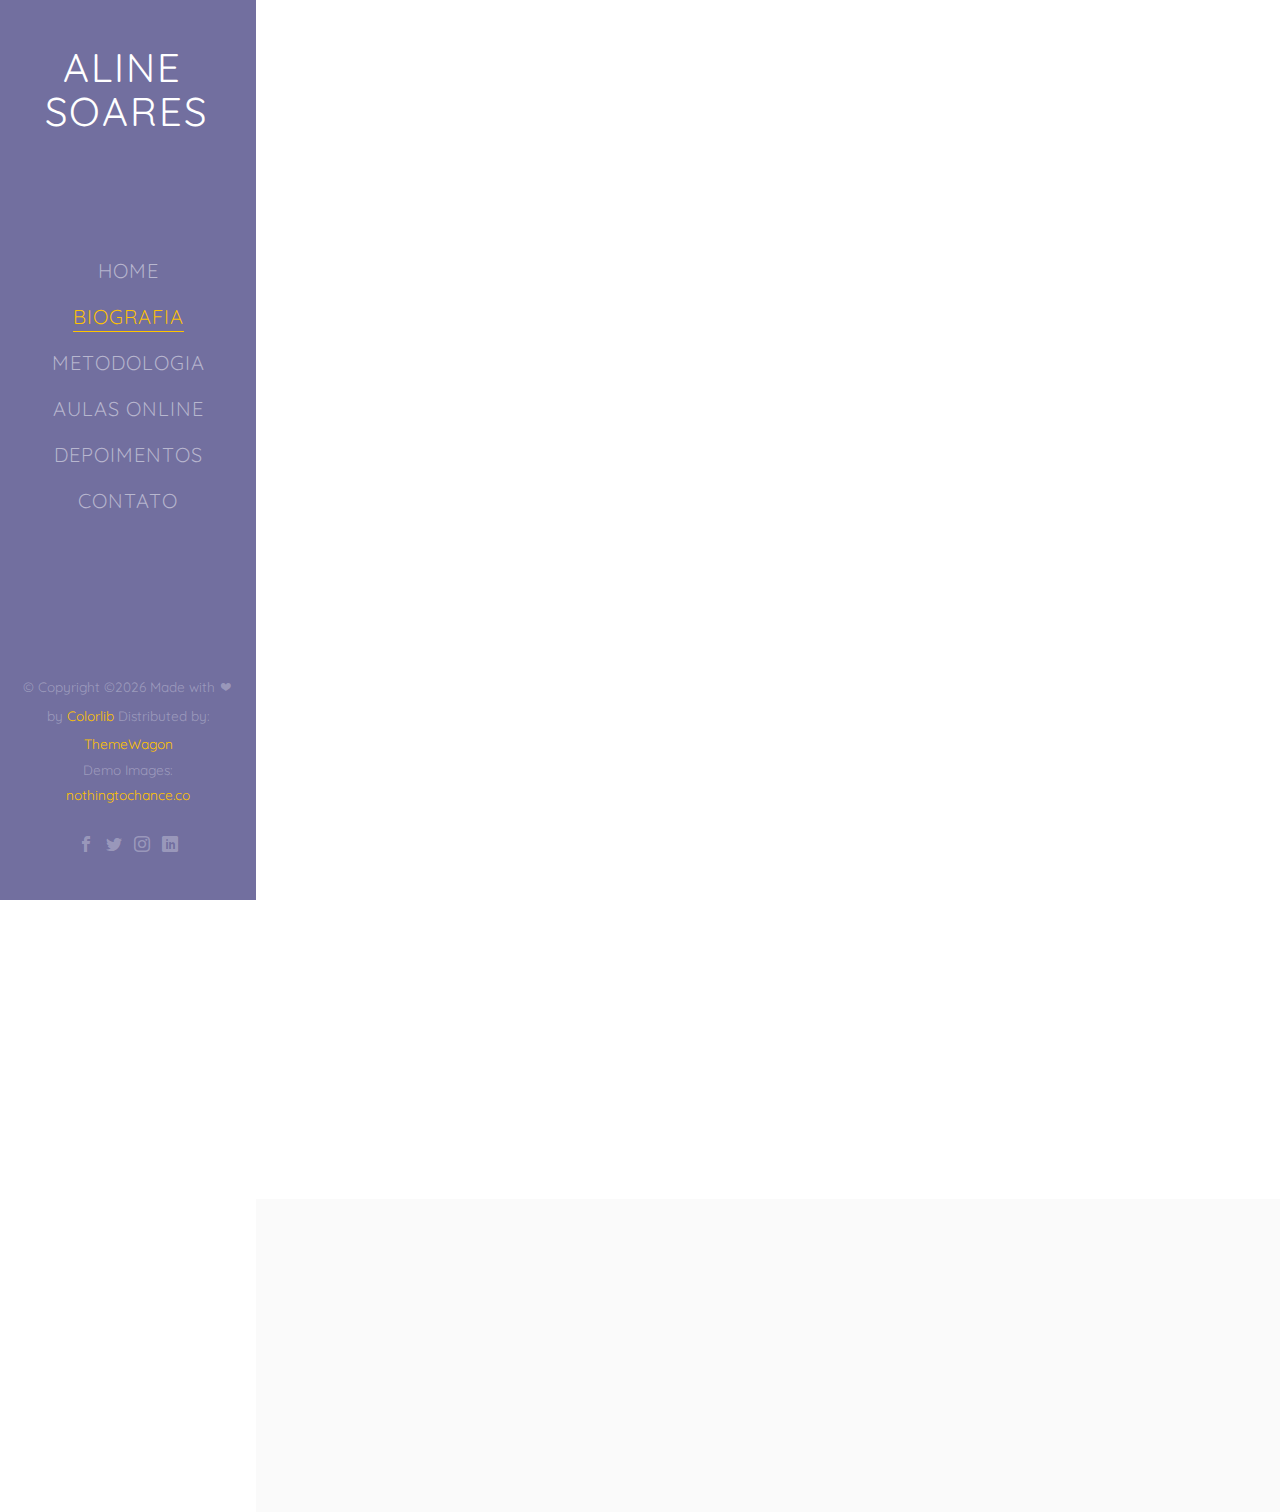
<file: biografia.html>
<!DOCTYPE HTML>
<html>
	<head>
	<meta charset="utf-8">
	<meta http-equiv="X-UA-Compatible" content="IE=edge">
	<title>Aline Soares - Aulas Particulares</title>
	<meta name="viewport" content="width=device-width, initial-scale=1">
	<meta name="description" content="" />
	<meta name="keywords" content="" />
	<meta name="author" content="" />

  <!-- Facebook and Twitter integration -->
	<meta property="og:title" content=""/>
	<meta property="og:image" content=""/>
	<meta property="og:url" content=""/>
	<meta property="og:site_name" content=""/>
	<meta property="og:description" content=""/>
	<meta name="twitter:title" content="" />
	<meta name="twitter:image" content="" />
	<meta name="twitter:url" content="" />
	<meta name="twitter:card" content="" />

	<!-- Place favicon.ico and apple-touch-icon.png in the root directory -->
	<link rel="shortcut icon" href="favicon.ico">

	<link href="https://fonts.googleapis.com/css?family=Quicksand:300,400,500,700" rel="stylesheet">
	
	<!-- Animate.css -->
	<link rel="stylesheet" href="css/animate.css">
	<!-- Icomoon Icon Fonts-->
	<link rel="stylesheet" href="css/icomoon.css">
	<!-- Bootstrap  -->
	<link rel="stylesheet" href="css/bootstrap.css">
	<!-- Flexslider  -->
	<link rel="stylesheet" href="css/flexslider.css">
	<!-- Flaticons  -->
	<link rel="stylesheet" href="fonts/flaticon/font/flaticon.css">
	<!-- Owl Carousel -->
	<link rel="stylesheet" href="css/owl.carousel.min.css">
	<link rel="stylesheet" href="css/owl.theme.default.min.css">
	<!-- Theme style  -->
	<link rel="stylesheet" href="css/style.css">

	<!-- Modernizr JS -->
	<script src="js/modernizr-2.6.2.min.js"></script>
	<!-- FOR IE9 below -->
	<!--[if lt IE 9]>
	<script src="js/respond.min.js"></script>
	<![endif]-->

	</head>
	<body>
	<div id="colorlib-page">
		<a href="#" class="js-colorlib-nav-toggle colorlib-nav-toggle"><i></i></a>
		<aside id="colorlib-aside" role="complementary" class="border js-fullheight">
			<h1 id="colorlib-logo"><a href="index.html">Aline Soares</a></h1>
			<nav id="colorlib-main-menu" role="navigation">
				<ul>
					<li><a href="index.html">Home</a></li>
					<li class="colorlib-active"><a href="biografia.html">Biografia</a></li>
					<li><a href="metodologia.html">Metodologia</a></li>
					<li><a href="aulas.html">Aulas Online</a></li>
					<li><a href="depoimentos.html">Depoimentos</a></li>
					<li><a href="contact.html">Contato</a></li>
				</ul>
			</nav>

			<div class="colorlib-footer">
				<p><small>&copy; <!-- Link back to Colorlib can't be removed. Template is licensed under CC BY 3.0. -->
Copyright &copy;<script>document.write(new Date().getFullYear());</script> Made with <i class="icon-heart" aria-hidden="true"></i> by <a href="https://colorlib.com" target="_blank">Colorlib</a> Distributed by: <a href="https://themewagon.com/" target="_blank">ThemeWagon</a>
<!-- Link back to Colorlib can't be removed. Template is licensed under CC BY 3.0. --> </span> <span>Demo Images: <a href="http://nothingtochance.co/" target="_blank">nothingtochance.co</a></span></small></p>
				<ul>
					<li><a href="#"><i class="icon-facebook2"></i></a></li>
					<li><a href="#"><i class="icon-twitter2"></i></a></li>
					<li><a href="#"><i class="icon-instagram"></i></a></li>
					<li><a href="#"><i class="icon-linkedin2"></i></a></li>
				</ul>
			</div>

		</aside>

		<div id="colorlib-main">

			<div class="colorlib-about">
				<div class="colorlib-narrow-content">
					<div class="row row-bottom-padded-md">
						<div class="col-md-6">
							<div class="about-img animate-box" data-animate-effect="fadeInLeft" style="background-image: url(images/Aline2.jpg);">
							</div>
						</div>
						<div class="col-md-6 animate-box" data-animate-effect="fadeInLeft">
							<div class="about-desc">
								<span class="heading-meta">Seja Bem-Vindo!</span>
								<h2 class="colorlib-heading no-heading" >Quem sou eu</h2>
								<p><b>Uma professora particular de português, literatura e redação.</b> Nascida no Rio de Janeiro em 1999, Aline trabalha com aulas particulares desde 2020, ensinando crianças de 10 anos até jovens de 18 e adultos.</p>
								<p>Além das aulas, também publicou dois livros de forma independete pela Amazon KDP e preside um clube de leitura pela NCCuradorias. É <b>fluente em inglês</b> e pode auxiliar alunos de escolas bílingues ou que queiram ajuda nessa disciplina.</p>
					            <p>Atualmente, Aline está terminando o curso de letras/inglês na Universidade Veiga de Almeida.</p>
							</div>
							<div class="row padding">
								<div class="col-md-4 no-gutters animate-box" data-animate-effect="fadeInLeft">
									<a href="#" class="steps active">
										<p class="icon"><span><i class="icon-check"></i></span></p>
										<h3>Redação <br>nota 10</h3>
									</a>
								</div>
								<div class="col-md-4 no-gutters animate-box" data-animate-effect="fadeInLeft">
									<a href="#" class="steps">
										<p class="icon"><span><i class="icon-check"></i></span></p>
										<h3>Português<br>Correto</h3>
									</a>
								</div>
								<div class="col-md-4 no-gutters animate-box" data-animate-effect="fadeInLeft">
									<a href="#" class="steps">
										<p class="icon"><span><i class="icon-check"></i></span></p>
										<h3>Literatura<br>Em dia</h3>
									</a>
								</div>
							</div>
						</div>
					</div>
					<div class="row">
						<div class="col-md-4 animate-box" data-animate-effect="fadeInLeft">
							<h2 class="colorlib-heading">Trabalho</h2>
							<p>Aulas particulares com preparação para diversos vestibulares como ENEM,UERJ, PUC, IBMEC, FGV. Apoio para escola com alunos mais jovens e adolescentes.</p>
						</div>
						<div class="col-md-8 animate-box" data-animate-effect="fadeInRight">
							<div class="fancy-collapse-panel">
								<div class="panel-group" id="accordion" role="tablist" aria-multiselectable="true">
									<div class="panel panel-default">
									    <div class="panel-heading" role="tab" id="headingOne">
									        <h4 class="panel-title">
									            <a data-toggle="collapse" data-parent="#accordion" href="#collapseOne" aria-expanded="true" aria-controls="collapseOne">Porque escolher aulas particulares?
									            </a>
									        </h4>
									    </div>
									    <div id="collapseOne" class="panel-collapse collapse in" role="tabpanel" aria-labelledby="headingOne">
									         <div class="panel-body">
									            <div class="row">
										      		<div class="col-md-6">
										      			<p>Ajudam na disciplina e criação de responsabilidade de crianças e jovens, além de criar um horário de estudo.</p>
										      		</div>
										      		<div class="col-md-6">
										      			<p>Orientam estudantes mais velhos ou adultos nas matérias pontuais para vestibulares e concursos.</p>
										      		</div>
										      	</div>
									         </div>
									    </div>
									</div>
									<div class="panel panel-default">
									    <div class="panel-heading" role="tab" id="headingTwo">
									        <h4 class="panel-title">
									            <a class="collapsed" data-toggle="collapse" data-parent="#accordion" href="#collapseTwo" aria-expanded="false" aria-controls="collapseTwo">Porquê me escolher?
									            </a>
									        </h4>
									    </div>
									    <div id="collapseTwo" class="panel-collapse collapse" role="tabpanel" aria-labelledby="headingTwo">
									        <div class="panel-body">
									            <p>Uma professora com <strong>muitas especialidades</strong>, posso auxiliar tanto em redação quanto em português e literatura, que sempre são as matérias de maior peso em concursos e vestibulares.</p>
													<ul>
														<li>Mesmo vestibulandos medicina ou direito precisam boas redações para garantir sua aprovação.</li>
														<li>Vestibulares como a UERJ pedem leituras de livros auxiliares.</li>
													</ul>
									        </div>
									    </div>
									</div>
									<div class="panel panel-default">
									    <div class="panel-heading" role="tab" id="headingThree">
									        <h4 class="panel-title">
									            <a class="collapsed" data-toggle="collapse" data-parent="#accordion" href="#collapseThree" aria-expanded="false" aria-controls="collapseThree">Como são as aulas?
									            </a>
									        </h4>
									    </div>
									    <div id="collapseThree" class="panel-collapse collapse" role="tabpanel" aria-labelledby="headingThree">
									        <div class="panel-body">
									            <p>Podendo ser feitas tanto <strong>online</strong>  quanto <strong>presencialmente</strong>, garantindo o maior conforto e disponibilidade de horários.</p>	
									        </div>
									    </div>
									</div>
								</div>
							</div>
						</div>
					</div>
				</div>
			</div>
			<div id="get-in-touch" class="colorlib-bg-color">
				<div class="colorlib-narrow-content">
					<div class="row">
						<div class="col-md-6 animate-box" data-animate-effect="fadeInLeft">
							<h2>Agende sua aula!</h2>
						</div>
					</div>
					<div class="row">
						<div class="col-md-6 col-md-offset-3 col-md-pull-3 animate-box" data-animate-effect="fadeInLeft">
							<p class="colorlib-lead">Marque uma aula e obtenha apoio para as suas necessidades específicas.</p>
							<p><a href="contact.html" class="btn btn-primary btn-learn">Entre em contato</a></p>
						</div>
						
					</div>
				</div>
			</div>
		</div>
	</div>

	<!-- jQuery -->
	<script src="js/jquery.min.js"></script>
	<!-- jQuery Easing -->
	<script src="js/jquery.easing.1.3.js"></script>
	<!-- Bootstrap -->
	<script src="js/bootstrap.min.js"></script>
	<!-- Waypoints -->
	<script src="js/jquery.waypoints.min.js"></script>
	<!-- Flexslider -->
	<script src="js/jquery.flexslider-min.js"></script>
	<!-- Sticky Kit -->
	<script src="js/sticky-kit.min.js"></script>
	<!-- Owl carousel -->
	<script src="js/owl.carousel.min.js"></script>
	<!-- Counters -->
	<script src="js/jquery.countTo.js"></script>
	
	
	<!-- MAIN JS -->
	<script src="js/main.js"></script>

	</body>
</html>
</file>
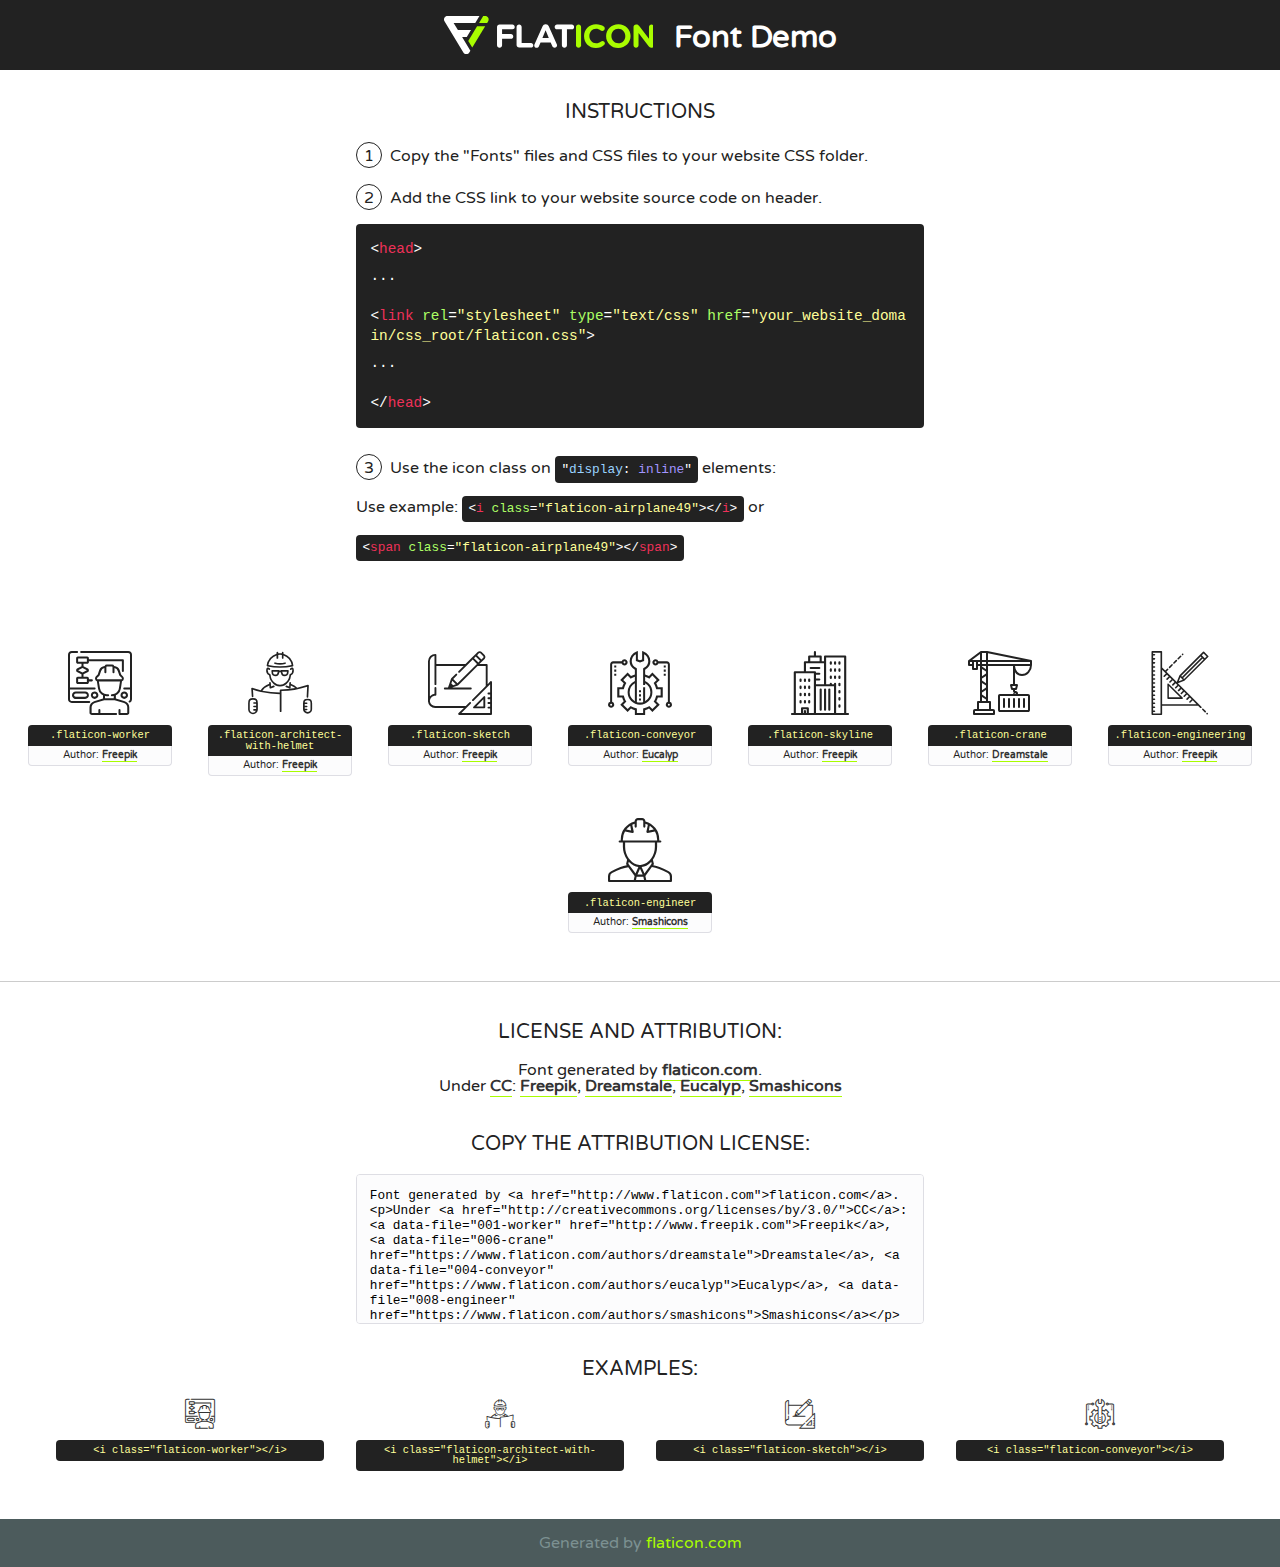
<file: fonts/flaticon/font/flaticon.html>
<!DOCTYPE html>
<!--
  Flaticon icon font: Flaticon
  Creation date: 17/01/2018 04:05
-->
<html>
<!DOCTYPE html>
<html>

<head>
    <title>Flaticon WebFont</title>
    <link href="http://fonts.googleapis.com/css?family=Varela+Round" rel="stylesheet" type="text/css" />
    <link rel="stylesheet" type="text/css" href="flaticon.css">
    <meta charset="UTF-8">
    <style>
    html, body, div, span, applet, object, iframe,
    h1, h2, h3, h4, h5, h6, p, blockquote, pre,
    a, abbr, acronym, address, big, cite, code,
    del, dfn, em, img, ins, kbd, q, s, samp,
    small, strike, strong, sub, sup, tt, var,
    b, u, i, center,
    dl, dt, dd, ol, ul, li,
    fieldset, form, label, legend,
    table, caption, tbody, tfoot, thead, tr, th, td,
    article, aside, canvas, details, embed, 
    figure, figcaption, footer, header, hgroup, 
    menu, nav, output, ruby, section, summary,
    time, mark, audio, video {
        margin: 0;
        padding: 0;
        border: 0;
        font-size: 100%;
        font: inherit;
        vertical-align: baseline;
    }
    /* HTML5 display-role reset for older browsers */
    article, aside, details, figcaption, figure, 
    footer, header, hgroup, menu, nav, section {
        display: block;
    }
    body {
        line-height: 1;
    }
    ol, ul {
        list-style: none;
    }
    blockquote, q {
        quotes: none;
    }
    blockquote:before, blockquote:after,
    q:before, q:after {
        content: '';
        content: none;
    }
    table {
        border-collapse: collapse;
        border-spacing: 0;
    }
    body {
        font-family: 'Varela Round', Helvetica, Arial, sans-serif;
        font-size: 16px;
        color: #222;
    }
    a {
        color: #333;
        border-bottom: 1px solid #a9fd00;
        font-weight: bold;
        text-decoration: none;
    }
    * {
        -moz-box-sizing: border-box;
        -webkit-box-sizing: border-box;
        box-sizing: border-box;
        margin: 0;
        padding: 0;
    }
    [class^="flaticon-"]:before, [class*=" flaticon-"]:before, [class^="flaticon-"]:after, [class*=" flaticon-"]:after {
        font-family: Flaticon;
        font-size: 30px;
        font-style: normal;
        margin-left: 20px;
        color: #333;
    }
    .wrapper {
        max-width: 600px;
        margin: auto;
        padding: 0 1em;
    }
    .title {
        font-size: 1.25em;
        text-align: center;
        margin-bottom: 1em;
        text-transform: uppercase;
    }
    header {
        text-align: center;
        background-color: #222;
        color: #fff;
        padding: 1em;
    }
    header .logo {
        width: 210px;
        height: 38px;
        display: inline-block;
        vertical-align: middle;
        margin-right: 1em;
        border: none;
    }
    header strong {
        font-size: 1.95em;
        font-weight: bold;
        vertical-align: middle;
        margin-top: 5px;
        display: inline-block;
    }
    .demo {
        margin: 2em auto;
        line-height: 1.25em;
    }
    .demo ul li {
        margin-bottom: 1em;
    }
    .demo ul li .num {
        color: #222;
        border-radius: 20px;
        display: inline-block;
        width: 26px;
        padding: 3px;
        height: 26px;
        text-align: center;
        margin-right: 0.5em;
        border: 1px solid #222;
    }
    .demo ul li code {
        background-color: #222;
        border-radius: 4px;
        padding: 0.25em 0.5em;
        display: inline-block;
        color: #fff;
        font-family: Consolas,Monaco,Lucida Console,Liberation Mono,DejaVu Sans Mono,Bitstream Vera Sans Mono,Courier New, monospace;
        font-weight: lighter;
        margin-top: 1em;
        font-size: 0.8em;
        word-break: break-all;
    }
    .demo ul li code.big {
        padding: 1em;
        font-size: 0.9em;
    }
    .demo ul li code .red {
        color: #EF3159;
    }
    .demo ul li code .green {
        color: #ACFF65;
    }
    .demo ul li code .yellow {
        color: #FFFF99;
    }
    .demo ul li code .blue {
        color: #99D3FF;
    }
    .demo ul li code .purple {
        color: #A295FF;
    }
    .demo ul li code .dots {
        margin-top: 0.5em;
        display: block;
    }
    #glyphs {
        border-bottom: 1px solid #ccc;
        padding: 2em 0;
        text-align: center;
    }
    .glyph {
        display: inline-block;
        width: 9em;
        margin: 1em;
        text-align: center;
        vertical-align: top;
        background: #FFF;
    }
    .glyph .glyph-icon {
        padding: 10px;
        display: block;
        font-family:"Flaticon";
        font-size: 64px;
        line-height: 1;
    }
    .glyph .glyph-icon:before {
        font-size: 64px;
        color: #222;
        margin-left: 0;
    }
    .class-name {
        font-size: 0.65em;
        background-color: #222;
        color: #fff;
        border-radius: 4px 4px 0 0;
        padding: 0.5em;
        color: #FFFF99;
        font-family: Consolas,Monaco,Lucida Console,Liberation Mono,DejaVu Sans Mono,Bitstream Vera Sans Mono,Courier New, monospace;
    }
    .author-name {
        font-size: 0.6em;
        background-color: #fcfcfd;
        border: 1px solid #DEDEE4;
        border-top: 0;
        border-radius: 0 0 4px 4px;
        padding: 0.5em;
    }
    .class-name:last-child {
        font-size: 10px;
        color:#888;
    }
    .class-name:last-child a {
        font-size: 10px;
        color:#555;
    }
    .class-name:last-child a:hover {
        color:#a9fd00;
    }
    .glyph > input {
        display: block;
        width: 100px;
        margin: 5px auto;
        text-align: center;
        font-size: 12px;
        cursor: text;
    }
    .glyph > input.icon-input {
        font-family:"Flaticon";
        font-size: 16px;
        margin-bottom: 10px;
    }
    .attribution .title {
        margin-top: 2em;
    }
    .attribution textarea {
        background-color: #fcfcfd;
        padding: 1em;
        border: none;
        box-shadow: none;
        border: 1px solid #DEDEE4;
        border-radius: 4px;
        resize: none;
        width: 100%;
        height: 150px;
        font-size: 0.8em;
        font-family: Consolas,Monaco,Lucida Console,Liberation Mono,DejaVu Sans Mono,Bitstream Vera Sans Mono,Courier New, monospace;
        -webkit-appearance: none;
    }
    .iconsuse {
        margin: 2em auto;
        text-align: center;
        max-width: 1200px;
    }
    .iconsuse:after {
        content: '';
        display: table;
        clear: both;
    }
    .iconsuse .image {
        float: left;
        width: 25%;
        padding: 0 1em;
    }
    .iconsuse .image p {
        margin-bottom: 1em;
    }
    .iconsuse .image span {
        display: block;
        font-size: 0.65em;
        background-color: #222;
        color: #fff;
        border-radius: 4px;
        padding: 0.5em;
        color: #FFFF99;
        margin-top: 1em;
        font-family: Consolas,Monaco,Lucida Console,Liberation Mono,DejaVu Sans Mono,Bitstream Vera Sans Mono,Courier New, monospace;
    }
    #footer {
        text-align: center;
        background-color: #4C5B5C;
        color: #7c9192;
        padding: 1em;
    }
    #footer a {
        border: none;
        color: #a9fd00;
        font-weight: normal;
    }
    @media (max-width: 960px) {
        .iconsuse .image {
            width: 50%;
        }
    }
    @media (max-width: 560px) {
        .iconsuse .image {
            width: 100%;
        }
    }
    </style>
</head>

<body class="characters-off">

    <header>
        <a href="http://www.flaticon.com" target="_blank" class="logo">
            <svg version="1.1" xmlns="http://www.w3.org/2000/svg" xmlns:xlink="http://www.w3.org/1999/xlink" xmlns:a="http://ns.adobe.com/AdobeSVGViewerExtensions/3.0/" viewBox="0 0 560.875 102.036" enable-background="new 0 0 560.875 102.036" xml:space="preserve">
                <defs>
                </defs>
                <g>
                    <g class="letters">
                        <path fill="#ffffff" d="M141.596,29.675c0-3.777,2.985-6.767,6.764-6.767h34.438c3.426,0,6.15,2.728,6.15,6.15
                        c0,3.43-2.724,6.149-6.15,6.149h-27.674v13.091h23.719c3.429,0,6.151,2.724,6.151,6.15c0,3.43-2.723,6.149-6.151,6.149h-23.719
                        v17.574c0,3.773-2.986,6.761-6.764,6.761c-3.779,0-6.764-2.989-6.764-6.761V29.675z"></path>
                        <path fill="#ffffff" d="M193.844,29.149c0-3.781,2.985-6.767,6.764-6.767c3.776,0,6.763,2.985,6.763,6.767v42.957h25.039
                        c3.426,0,6.149,2.726,6.149,6.153c0,3.425-2.723,6.15-6.149,6.15h-31.802c-3.779,0-6.764-2.986-6.764-6.768V29.149z"></path>
                        <path fill="#ffffff" d="M241.891,75.71l21.438-48.407c1.492-3.341,4.215-5.357,7.906-5.357h0.792
                        c3.686,0,6.323,2.017,7.815,5.357l21.439,48.407c0.436,0.967,0.701,1.845,0.701,2.723c0,3.602-2.809,6.501-6.414,6.501
                        c-3.161,0-5.269-1.845-6.499-4.655l-4.132-9.661h-27.059l-4.301,10.102c-1.144,2.631-3.426,4.214-6.237,4.214
                        c-3.517,0-6.24-2.81-6.24-6.325C241.1,77.64,241.451,76.677,241.891,75.71z M279.932,58.666l-8.521-20.297l-8.526,20.297H279.932
                        z"></path>
                        <path fill="#ffffff" d="M314.864,35.387H301.86c-3.429,0-6.239-2.813-6.239-6.238c0-3.429,2.811-6.24,6.239-6.24h39.533
                        c3.426,0,6.237,2.811,6.237,6.24c0,3.425-2.811,6.238-6.237,6.238h-13.001v42.785c0,3.773-2.99,6.761-6.764,6.761
                        c-3.779,0-6.764-2.989-6.764-6.761V35.387z"></path>
                        <path fill="#A9FD00" d="M352.615,29.149c0-3.781,2.985-6.767,6.767-6.767c3.774,0,6.761,2.985,6.761,6.767v49.024
                        c0,3.773-2.987,6.761-6.761,6.761c-3.781,0-6.767-2.989-6.767-6.761V29.149z"></path>
                        <path fill="#A9FD00" d="M374.132,53.836v-0.179c0-17.481,13.178-31.801,32.065-31.801c9.22,0,15.459,2.458,20.557,6.238
                        c1.402,1.054,2.637,2.985,2.637,5.357c0,3.692-2.985,6.59-6.681,6.59c-1.845,0-3.071-0.702-4.044-1.319
                        c-3.776-2.813-7.729-4.393-12.562-4.393c-10.364,0-17.831,8.611-17.831,19.154v0.173c0,10.542,7.291,19.329,17.831,19.329
                        c5.715,0,9.492-1.756,13.359-4.834c1.049-0.874,2.458-1.491,4.039-1.491c3.429,0,6.325,2.813,6.325,6.236
                        c0,2.106-1.056,3.78-2.282,4.834c-5.539,4.834-12.036,7.733-21.878,7.733C387.572,85.464,374.132,71.493,374.132,53.836z"></path>
                        <path fill="#A9FD00" d="M433.009,53.836v-0.179c0-17.481,13.79-31.801,32.766-31.801c18.981,0,32.592,14.143,32.592,31.628v0.173
                        c0,17.483-13.785,31.807-32.769,31.807C446.625,85.464,433.009,71.32,433.009,53.836z M484.224,53.836v-0.179
                        c0-10.539-7.725-19.326-18.626-19.326c-10.893,0-18.449,8.611-18.449,19.154v0.173c0,10.542,7.73,19.329,18.626,19.329
                        C476.676,72.986,484.224,64.378,484.224,53.836z"></path>
                        <path fill="#A9FD00" d="M506.233,29.321c0-3.774,2.99-6.763,6.767-6.763h1.401c3.252,0,5.183,1.583,7.029,3.953l26.093,34.265
                        V29.059c0-3.692,2.99-6.677,6.681-6.677c3.683,0,6.671,2.985,6.671,6.677v48.934c0,3.78-2.987,6.765-6.764,6.765h-0.436
                        c-3.257,0-5.188-1.581-7.034-3.953l-27.056-35.492v32.944c0,3.687-2.985,6.676-6.678,6.676c-3.683,0-6.673-2.989-6.673-6.676
                        V29.321z"></path>
                    </g>
                    <g class="insignia">
                        <path fill="#ffffff" d="M48.372,56.137h12.517l11.156-18.537H37.186L25.688,18.539h57.825L94.668,0H9.271
                        C5.925,0,2.842,1.801,1.198,4.716c-1.644,2.907-1.593,6.482,0.134,9.343l50.38,83.501c1.678,2.781,4.689,4.476,7.938,4.476
                        c3.246,0,6.257-1.695,7.935-4.476l2.898-4.804L48.372,56.137z"></path>
                        <g class="i">
                            <path fill="#A9FD00" d="M93.575,18.539h0.031v0.004l21.652,0.004l2.705-4.488c1.727-2.861,1.778-6.436,0.133-9.343
                            C116.454,1.801,113.371,0,110.026,0h-5.294L93.575,18.539z"></path>
                            <polygon fill="#A9FD00" points="88.291,27.356 64.725,66.486 75.519,84.404 109.942,27.356"></polygon>
                        </g>
                    </g>
                </g>
            </svg>
        </a>
        <strong>Font Demo</strong>
    </header>


    <section class="demo wrapper">

        <p class="title">Instructions</p>

        <ul>
            <li>
                <span class="num">1</span>Copy the "Fonts" files and CSS files to your website CSS folder.
            </li>
            <li>
                <span class="num">2</span>Add the CSS link to your website source code on header.
                <code class="big">
                    &lt;<span class="red">head</span>&gt;
                    <br/><span class="dots">...</span>
                    <br/>&lt;<span class="red">link</span> <span class="green">rel</span>=<span class="yellow">"stylesheet"</span> <span class="green">type</span>=<span class="yellow">"text/css"</span> <span class="green">href</span>=<span class="yellow">"your_website_domain/css_root/flaticon.css"</span>&gt;
                    <br/><span class="dots">...</span>
                    <br/>&lt;/<span class="red">head</span>&gt;
                </code>
            </li>

            <li>
                <p>
                    <span class="num">3</span>Use the icon class on <code>"<span class="blue">display</span>:<span class="purple"> inline</span>"</code> elements:
                    <br />
                    Use example: <code>&lt;<span class="red">i</span> <span class="green">class</span>=<span class="yellow">&quot;flaticon-airplane49&quot;</span>&gt;&lt;/<span class="red">i</span>&gt;</code> or <code>&lt;<span class="red">span</span> <span class="green">class</span>=<span class="yellow">&quot;flaticon-airplane49&quot;</span>&gt;&lt;/<span class="red">span</span>&gt;</code>
            </li>
        </ul>

    </section>




   <section id="glyphs">          
    
      
        <div class="glyph"><div class="glyph-icon flaticon-worker"></div>
            <div class="class-name">.flaticon-worker</div>
            <div class="author-name">Author: <a data-file="001-worker" href="http://www.freepik.com">Freepik</a> </div> 
        </div>        
        
        <div class="glyph"><div class="glyph-icon flaticon-architect-with-helmet"></div>
            <div class="class-name">.flaticon-architect-with-helmet</div>
            <div class="author-name">Author: <a data-file="002-architect-with-helmet" href="http://www.freepik.com">Freepik</a> </div> 
        </div>        
        
        <div class="glyph"><div class="glyph-icon flaticon-sketch"></div>
            <div class="class-name">.flaticon-sketch</div>
            <div class="author-name">Author: <a data-file="003-sketch" href="http://www.freepik.com">Freepik</a> </div> 
        </div>        
        
        <div class="glyph"><div class="glyph-icon flaticon-conveyor"></div>
            <div class="class-name">.flaticon-conveyor</div>
            <div class="author-name">Author: <a data-file="004-conveyor" href="https://www.flaticon.com/authors/eucalyp">Eucalyp</a> </div> 
        </div>        
        
        <div class="glyph"><div class="glyph-icon flaticon-skyline"></div>
            <div class="class-name">.flaticon-skyline</div>
            <div class="author-name">Author: <a data-file="005-skyline" href="http://www.freepik.com">Freepik</a> </div> 
        </div>        
        
        <div class="glyph"><div class="glyph-icon flaticon-crane"></div>
            <div class="class-name">.flaticon-crane</div>
            <div class="author-name">Author: <a data-file="006-crane" href="https://www.flaticon.com/authors/dreamstale">Dreamstale</a> </div> 
        </div>        
        
        <div class="glyph"><div class="glyph-icon flaticon-engineering"></div>
            <div class="class-name">.flaticon-engineering</div>
            <div class="author-name">Author: <a data-file="007-engineering" href="http://www.freepik.com">Freepik</a> </div> 
        </div>        
        
        <div class="glyph"><div class="glyph-icon flaticon-engineer"></div>
            <div class="class-name">.flaticon-engineer</div>
            <div class="author-name">Author: <a data-file="008-engineer" href="https://www.flaticon.com/authors/smashicons">Smashicons</a> </div> 
        </div>        
        

    </section>



    <section class="attribution wrapper"   style="text-align:center;">

      <div class="title">License and attribution:</div><div class="attrDiv">Font generated by <a href="http://www.flaticon.com">flaticon.com</a>. <div><p>Under <a href="http://creativecommons.org/licenses/by/3.0/">CC</a>: <a data-file="001-worker" href="http://www.freepik.com">Freepik</a>, <a data-file="006-crane" href="https://www.flaticon.com/authors/dreamstale">Dreamstale</a>, <a data-file="004-conveyor" href="https://www.flaticon.com/authors/eucalyp">Eucalyp</a>, <a data-file="008-engineer" href="https://www.flaticon.com/authors/smashicons">Smashicons</a></p>  </div>
      </div>
      <div class="title">Copy the Attribution License:</div>

    <textarea onclick="this.focus();this.select();">Font generated by &lt;a href=&quot;http://www.flaticon.com&quot;&gt;flaticon.com&lt;/a&gt;. <p>Under <a href="http://creativecommons.org/licenses/by/3.0/">CC</a>: <a data-file="001-worker" href="http://www.freepik.com">Freepik</a>, <a data-file="006-crane" href="https://www.flaticon.com/authors/dreamstale">Dreamstale</a>, <a data-file="004-conveyor" href="https://www.flaticon.com/authors/eucalyp">Eucalyp</a>, <a data-file="008-engineer" href="https://www.flaticon.com/authors/smashicons">Smashicons</a></p>  
     </textarea>

    </section>

    <section class="iconsuse">

          <div class="title">Examples:</div>            
             
            <div class="image">
                <p>
                    <i class="glyph-icon flaticon-worker"></i> 
                    <span>&lt;i class=&quot;flaticon-worker&quot;&gt;&lt;/i&gt;</span>
                </p>
            </div>
            
            <div class="image">
                <p>
                    <i class="glyph-icon flaticon-architect-with-helmet"></i> 
                    <span>&lt;i class=&quot;flaticon-architect-with-helmet&quot;&gt;&lt;/i&gt;</span>
                </p>
            </div>
            
            <div class="image">
                <p>
                    <i class="glyph-icon flaticon-sketch"></i> 
                    <span>&lt;i class=&quot;flaticon-sketch&quot;&gt;&lt;/i&gt;</span>
                </p>
            </div>
            
            <div class="image">
                <p>
                    <i class="glyph-icon flaticon-conveyor"></i> 
                    <span>&lt;i class=&quot;flaticon-conveyor&quot;&gt;&lt;/i&gt;</span>
                </p>
            </div>
                       
        </div>
                            
    </section>

<div id="footer">
    <div>Generated by <a href="http://www.flaticon.com">flaticon.com</a>
    </div>
</div>



</body>
</html>
</file>
<file: css/icomoon.css>
@font-face {
  font-family: 'icomoon';
  src:  url('fonts/icomoon.eot?6py85u');
  src:  url('fonts/icomoon.eot?6py85u#iefix') format('embedded-opentype'),
    url('fonts/icomoon.ttf?6py85u') format('truetype'),
    url('fonts/icomoon.woff?6py85u') format('woff'),
    url('fonts/icomoon.svg?6py85u#icomoon') format('svg');
  font-weight: normal;
  font-style: normal;
}

[class^="icon-"], [class*=" icon-"] {
  /* use !important to prevent issues with browser extensions that change fonts */
  font-family: 'icomoon' !important;
  speak: none;
  font-style: normal;
  font-weight: normal;
  font-variant: normal;
  text-transform: none;
  line-height: 1;

  /* Better Font Rendering =========== */
  -webkit-font-smoothing: antialiased;
  -moz-osx-font-smoothing: grayscale;
}

.icon-times:before {
  content: "\e930";
}
.icon-tick:before {
  content: "\e931";
}
.icon-plus:before {
  content: "\e932";
}
.icon-minus:before {
  content: "\e933";
}
.icon-equals:before {
  content: "\e934";
}
.icon-divide:before {
  content: "\e935";
}
.icon-chevron-right:before {
  content: "\e936";
}
.icon-chevron-left:before {
  content: "\e937";
}
.icon-arrow-right-thick:before {
  content: "\e938";
}
.icon-arrow-left-thick:before {
  content: "\e939";
}
.icon-th-small:before {
  content: "\e93a";
}
.icon-th-menu:before {
  content: "\e93b";
}
.icon-th-list:before {
  content: "\e93c";
}
.icon-th-large:before {
  content: "\e93d";
}
.icon-home:before {
  content: "\e93e";
}
.icon-arrow-forward:before {
  content: "\e93f";
}
.icon-arrow-back:before {
  content: "\e940";
}
.icon-rss:before {
  content: "\e941";
}
.icon-location:before {
  content: "\e942";
}
.icon-link:before {
  content: "\e943";
}
.icon-image:before {
  content: "\e944";
}
.icon-arrow-up-thick:before {
  content: "\e945";
}
.icon-arrow-down-thick:before {
  content: "\e946";
}
.icon-starburst:before {
  content: "\e947";
}
.icon-starburst-outline:before {
  content: "\e948";
}
.icon-star3:before {
  content: "\e949";
}
.icon-flow-children:before {
  content: "\e94a";
}
.icon-export:before {
  content: "\e94b";
}
.icon-delete2:before {
  content: "\e94c";
}
.icon-delete-outline:before {
  content: "\e94d";
}
.icon-cloud-storage:before {
  content: "\e94e";
}
.icon-wi-fi:before {
  content: "\e94f";
}
.icon-heart:before {
  content: "\e950";
}
.icon-flash:before {
  content: "\e951";
}
.icon-cancel:before {
  content: "\e952";
}
.icon-backspace:before {
  content: "\e953";
}
.icon-attachment:before {
  content: "\e954";
}
.icon-arrow-move:before {
  content: "\e955";
}
.icon-warning:before {
  content: "\e956";
}
.icon-user:before {
  content: "\e957";
}
.icon-radar:before {
  content: "\e958";
}
.icon-lock-open:before {
  content: "\e959";
}
.icon-lock-closed:before {
  content: "\e95a";
}
.icon-location-arrow:before {
  content: "\e95b";
}
.icon-info:before {
  content: "\e95c";
}
.icon-user-delete:before {
  content: "\e95d";
}
.icon-user-add:before {
  content: "\e95e";
}
.icon-media-pause:before {
  content: "\e95f";
}
.icon-group:before {
  content: "\e960";
}
.icon-chart-pie:before {
  content: "\e961";
}
.icon-chart-line:before {
  content: "\e962";
}
.icon-chart-bar:before {
  content: "\e963";
}
.icon-chart-area:before {
  content: "\e964";
}
.icon-video:before {
  content: "\e965";
}
.icon-point-of-interest:before {
  content: "\e966";
}
.icon-infinity:before {
  content: "\e967";
}
.icon-globe:before {
  content: "\e968";
}
.icon-eye:before {
  content: "\e969";
}
.icon-cog:before {
  content: "\e96a";
}
.icon-camera:before {
  content: "\e96b";
}
.icon-upload:before {
  content: "\e96c";
}
.icon-scissors:before {
  content: "\e96d";
}
.icon-refresh:before {
  content: "\e96e";
}
.icon-pin:before {
  content: "\e96f";
}
.icon-key:before {
  content: "\e970";
}
.icon-info-large:before {
  content: "\e971";
}
.icon-eject:before {
  content: "\e972";
}
.icon-download:before {
  content: "\e973";
}
.icon-zoom:before {
  content: "\e974";
}
.icon-zoom-out:before {
  content: "\e975";
}
.icon-zoom-in:before {
  content: "\e976";
}
.icon-sort-numerically:before {
  content: "\e977";
}
.icon-sort-alphabetically:before {
  content: "\e978";
}
.icon-input-checked:before {
  content: "\e979";
}
.icon-calender:before {
  content: "\e97a";
}
.icon-world2:before {
  content: "\e97b";
}
.icon-notes:before {
  content: "\e97c";
}
.icon-code:before {
  content: "\e97d";
}
.icon-arrow-sync:before {
  content: "\e97e";
}
.icon-arrow-shuffle:before {
  content: "\e97f";
}
.icon-arrow-repeat:before {
  content: "\e980";
}
.icon-arrow-minimise:before {
  content: "\e981";
}
.icon-arrow-maximise:before {
  content: "\e982";
}
.icon-arrow-loop:before {
  content: "\e983";
}
.icon-anchor:before {
  content: "\e984";
}
.icon-spanner:before {
  content: "\e985";
}
.icon-puzzle:before {
  content: "\e986";
}
.icon-power:before {
  content: "\e987";
}
.icon-plane:before {
  content: "\e988";
}
.icon-pi:before {
  content: "\e989";
}
.icon-phone:before {
  content: "\e98a";
}
.icon-microphone2:before {
  content: "\e98b";
}
.icon-media-rewind:before {
  content: "\e98c";
}
.icon-flag:before {
  content: "\e98d";
}
.icon-adjust-brightness:before {
  content: "\e98e";
}
.icon-waves:before {
  content: "\e98f";
}
.icon-social-twitter:before {
  content: "\e990";
}
.icon-social-facebook:before {
  content: "\e991";
}
.icon-social-dribbble:before {
  content: "\e992";
}
.icon-media-stop:before {
  content: "\e993";
}
.icon-media-record:before {
  content: "\e994";
}
.icon-media-play:before {
  content: "\e995";
}
.icon-media-fast-forward:before {
  content: "\e996";
}
.icon-media-eject:before {
  content: "\e997";
}
.icon-social-vimeo:before {
  content: "\e998";
}
.icon-social-tumbler:before {
  content: "\e999";
}
.icon-social-skype:before {
  content: "\e99a";
}
.icon-social-pinterest:before {
  content: "\e99b";
}
.icon-social-linkedin:before {
  content: "\e99c";
}
.icon-social-last-fm:before {
  content: "\e99d";
}
.icon-social-github:before {
  content: "\e99e";
}
.icon-social-flickr:before {
  content: "\e99f";
}
.icon-at:before {
  content: "\e9a0";
}
.icon-times-outline:before {
  content: "\e9a1";
}
.icon-plus-outline:before {
  content: "\e9a2";
}
.icon-minus-outline:before {
  content: "\e9a3";
}
.icon-tick-outline:before {
  content: "\e9a4";
}
.icon-th-large-outline:before {
  content: "\e9a5";
}
.icon-equals-outline:before {
  content: "\e9a6";
}
.icon-divide-outline:before {
  content: "\e9a7";
}
.icon-chevron-right-outline:before {
  content: "\e9a8";
}
.icon-chevron-left-outline:before {
  content: "\e9a9";
}
.icon-arrow-right-outline:before {
  content: "\e9aa";
}
.icon-arrow-left-outline:before {
  content: "\e9ab";
}
.icon-th-small-outline:before {
  content: "\e9ac";
}
.icon-th-menu-outline:before {
  content: "\e9ad";
}
.icon-th-list-outline:before {
  content: "\e9ae";
}
.icon-news2:before {
  content: "\e9b1";
}
.icon-home-outline:before {
  content: "\e9b2";
}
.icon-arrow-up-outline:before {
  content: "\e9b3";
}
.icon-arrow-forward-outline:before {
  content: "\e9b4";
}
.icon-arrow-down-outline:before {
  content: "\e9b5";
}
.icon-arrow-back-outline:before {
  content: "\e9b6";
}
.icon-trash3:before {
  content: "\e9b7";
}
.icon-rss-outline:before {
  content: "\e9b8";
}
.icon-message:before {
  content: "\e9b9";
}
.icon-location-outline:before {
  content: "\e9ba";
}
.icon-link-outline:before {
  content: "\e9bb";
}
.icon-image-outline:before {
  content: "\e9bc";
}
.icon-export-outline:before {
  content: "\e9bd";
}
.icon-cross:before {
  content: "\e9be";
}
.icon-wi-fi-outline:before {
  content: "\e9bf";
}
.icon-star-outline:before {
  content: "\e9c0";
}
.icon-media-pause-outline:before {
  content: "\e9c1";
}
.icon-mail:before {
  content: "\e9c2";
}
.icon-heart-outline:before {
  content: "\e9c3";
}
.icon-flash-outline:before {
  content: "\e9c4";
}
.icon-cancel-outline:before {
  content: "\e9c5";
}
.icon-beaker:before {
  content: "\e9c6";
}
.icon-arrow-move-outline:before {
  content: "\e9c7";
}
.icon-watch2:before {
  content: "\e9c8";
}
.icon-warning-outline:before {
  content: "\e9c9";
}
.icon-time:before {
  content: "\e9ca";
}
.icon-radar-outline:before {
  content: "\e9cb";
}
.icon-lock-open-outline:before {
  content: "\e9cc";
}
.icon-location-arrow-outline:before {
  content: "\e9cd";
}
.icon-info-outline:before {
  content: "\e9ce";
}
.icon-backspace-outline:before {
  content: "\e9cf";
}
.icon-attachment-outline:before {
  content: "\e9d0";
}
.icon-user-outline:before {
  content: "\e9d1";
}
.icon-user-delete-outline:before {
  content: "\e9d2";
}
.icon-user-add-outline:before {
  content: "\e9d3";
}
.icon-lock-closed-outline:before {
  content: "\e9d4";
}
.icon-group-outline:before {
  content: "\e9d5";
}
.icon-chart-pie-outline:before {
  content: "\e9d6";
}
.icon-chart-line-outline:before {
  content: "\e9d7";
}
.icon-chart-bar-outline:before {
  content: "\e9d8";
}
.icon-chart-area-outline:before {
  content: "\e9d9";
}
.icon-video-outline:before {
  content: "\e9da";
}
.icon-point-of-interest-outline:before {
  content: "\e9db";
}
.icon-map:before {
  content: "\e9dc";
}
.icon-key-outline:before {
  content: "\e9dd";
}
.icon-infinity-outline:before {
  content: "\e9de";
}
.icon-globe-outline:before {
  content: "\e9df";
}
.icon-eye-outline:before {
  content: "\e9e0";
}
.icon-cog-outline:before {
  content: "\e9e1";
}
.icon-camera-outline:before {
  content: "\e9e2";
}
.icon-upload-outline:before {
  content: "\e9e3";
}
.icon-support:before {
  content: "\e9e4";
}
.icon-scissors-outline:before {
  content: "\e9e5";
}
.icon-refresh-outline:before {
  content: "\e9e6";
}
.icon-info-large-outline:before {
  content: "\e9e7";
}
.icon-eject-outline:before {
  content: "\e9e8";
}
.icon-download-outline:before {
  content: "\e9e9";
}
.icon-battery-mid:before {
  content: "\e9ea";
}
.icon-battery-low:before {
  content: "\e9eb";
}
.icon-battery-high:before {
  content: "\e9ec";
}
.icon-zoom-outline:before {
  content: "\e9ed";
}
.icon-zoom-out-outline:before {
  content: "\e9ee";
}
.icon-zoom-in-outline:before {
  content: "\e9ef";
}
.icon-tag3:before {
  content: "\e9f0";
}
.icon-tabs-outline:before {
  content: "\e9f1";
}
.icon-pin-outline:before {
  content: "\e9f2";
}
.icon-message-typing:before {
  content: "\e9f3";
}
.icon-directions:before {
  content: "\e9f4";
}
.icon-battery-full:before {
  content: "\e9f5";
}
.icon-battery-charge:before {
  content: "\e9f6";
}
.icon-pipette:before {
  content: "\e9f7";
}
.icon-pencil:before {
  content: "\e9f8";
}
.icon-folder:before {
  content: "\e9f9";
}
.icon-folder-delete:before {
  content: "\e9fa";
}
.icon-folder-add:before {
  content: "\e9fb";
}
.icon-edit:before {
  content: "\e9fc";
}
.icon-document:before {
  content: "\e9fd";
}
.icon-document-delete:before {
  content: "\e9fe";
}
.icon-document-add:before {
  content: "\e9ff";
}
.icon-brush:before {
  content: "\ea00";
}
.icon-thumbs-up:before {
  content: "\ea01";
}
.icon-thumbs-down:before {
  content: "\ea02";
}
.icon-pen:before {
  content: "\ea03";
}
.icon-sort-numerically-outline:before {
  content: "\ea04";
}
.icon-sort-alphabetically-outline:before {
  content: "\ea05";
}
.icon-social-last-fm-circular:before {
  content: "\ea06";
}
.icon-social-github-circular:before {
  content: "\ea07";
}
.icon-compass:before {
  content: "\ea08";
}
.icon-bookmark:before {
  content: "\ea09";
}
.icon-input-checked-outline:before {
  content: "\ea0a";
}
.icon-code-outline:before {
  content: "\ea0b";
}
.icon-calender-outline:before {
  content: "\ea0c";
}
.icon-business-card:before {
  content: "\ea0d";
}
.icon-arrow-up:before {
  content: "\ea0e";
}
.icon-arrow-sync-outline:before {
  content: "\ea0f";
}
.icon-arrow-right:before {
  content: "\ea10";
}
.icon-arrow-repeat-outline:before {
  content: "\ea11";
}
.icon-arrow-loop-outline:before {
  content: "\ea12";
}
.icon-arrow-left:before {
  content: "\ea13";
}
.icon-flow-switch:before {
  content: "\ea14";
}
.icon-flow-parallel:before {
  content: "\ea15";
}
.icon-flow-merge:before {
  content: "\ea16";
}
.icon-document-text:before {
  content: "\ea17";
}
.icon-clipboard:before {
  content: "\ea18";
}
.icon-calculator:before {
  content: "\ea19";
}
.icon-arrow-minimise-outline:before {
  content: "\ea1a";
}
.icon-arrow-maximise-outline:before {
  content: "\ea1b";
}
.icon-arrow-down:before {
  content: "\ea1c";
}
.icon-gift:before {
  content: "\ea1d";
}
.icon-film:before {
  content: "\ea1e";
}
.icon-database:before {
  content: "\ea1f";
}
.icon-bell:before {
  content: "\ea20";
}
.icon-anchor-outline:before {
  content: "\ea21";
}
.icon-adjust-contrast:before {
  content: "\ea22";
}
.icon-world-outline:before {
  content: "\ea23";
}
.icon-shopping-bag:before {
  content: "\ea24";
}
.icon-power-outline:before {
  content: "\ea25";
}
.icon-notes-outline:before {
  content: "\ea26";
}
.icon-device-tablet:before {
  content: "\ea27";
}
.icon-device-phone:before {
  content: "\ea28";
}
.icon-device-laptop:before {
  content: "\ea29";
}
.icon-device-desktop:before {
  content: "\ea2a";
}
.icon-briefcase:before {
  content: "\ea2b";
}
.icon-stopwatch:before {
  content: "\ea2c";
}
.icon-spanner-outline:before {
  content: "\ea2d";
}
.icon-puzzle-outline:before {
  content: "\ea2e";
}
.icon-printer:before {
  content: "\ea2f";
}
.icon-pi-outline:before {
  content: "\ea30";
}
.icon-lightbulb:before {
  content: "\ea31";
}
.icon-flag-outline:before {
  content: "\ea32";
}
.icon-contacts:before {
  content: "\ea33";
}
.icon-archive2:before {
  content: "\ea34";
}
.icon-weather-stormy:before {
  content: "\ea35";
}
.icon-weather-shower:before {
  content: "\ea36";
}
.icon-weather-partly-sunny:before {
  content: "\ea37";
}
.icon-weather-downpour:before {
  content: "\ea38";
}
.icon-weather-cloudy:before {
  content: "\ea39";
}
.icon-plane-outline:before {
  content: "\ea3a";
}
.icon-phone-outline:before {
  content: "\ea3b";
}
.icon-microphone-outline:before {
  content: "\ea3c";
}
.icon-weather-windy:before {
  content: "\ea3d";
}
.icon-weather-windy-cloudy:before {
  content: "\ea3e";
}
.icon-weather-sunny:before {
  content: "\ea3f";
}
.icon-weather-snow:before {
  content: "\ea40";
}
.icon-weather-night:before {
  content: "\ea41";
}
.icon-media-stop-outline:before {
  content: "\ea42";
}
.icon-media-rewind-outline:before {
  content: "\ea43";
}
.icon-media-record-outline:before {
  content: "\ea44";
}
.icon-media-play-outline:before {
  content: "\ea45";
}
.icon-media-fast-forward-outline:before {
  content: "\ea46";
}
.icon-media-eject-outline:before {
  content: "\ea47";
}
.icon-wine:before {
  content: "\ea48";
}
.icon-waves-outline:before {
  content: "\ea49";
}
.icon-ticket:before {
  content: "\ea4a";
}
.icon-tags:before {
  content: "\ea4b";
}
.icon-plug:before {
  content: "\ea4c";
}
.icon-headphones:before {
  content: "\ea4d";
}
.icon-credit-card:before {
  content: "\ea4e";
}
.icon-coffee:before {
  content: "\ea4f";
}
.icon-book:before {
  content: "\ea50";
}
.icon-beer:before {
  content: "\ea51";
}
.icon-volume2:before {
  content: "\ea52";
}
.icon-volume-up:before {
  content: "\ea53";
}
.icon-volume-mute:before {
  content: "\ea54";
}
.icon-volume-down:before {
  content: "\ea55";
}
.icon-social-vimeo-circular:before {
  content: "\ea56";
}
.icon-social-twitter-circular:before {
  content: "\ea57";
}
.icon-social-pinterest-circular:before {
  content: "\ea58";
}
.icon-social-linkedin-circular:before {
  content: "\ea59";
}
.icon-social-facebook-circular:before {
  content: "\ea5a";
}
.icon-social-dribbble-circular:before {
  content: "\ea5b";
}
.icon-tree:before {
  content: "\ea5c";
}
.icon-thermometer2:before {
  content: "\ea5d";
}
.icon-social-tumbler-circular:before {
  content: "\ea5e";
}
.icon-social-skype-outline:before {
  content: "\ea5f";
}
.icon-social-flickr-circular:before {
  content: "\ea60";
}
.icon-social-at-circular:before {
  content: "\ea61";
}
.icon-shopping-cart:before {
  content: "\ea62";
}
.icon-messages:before {
  content: "\ea63";
}
.icon-leaf:before {
  content: "\ea64";
}
.icon-feather:before {
  content: "\ea65";
}
.icon-eye2:before {
  content: "\e064";
}
.icon-paper-clip:before {
  content: "\e065";
}
.icon-mail5:before {
  content: "\e066";
}
.icon-toggle:before {
  content: "\e067";
}
.icon-layout:before {
  content: "\e068";
}
.icon-link2:before {
  content: "\e069";
}
.icon-bell2:before {
  content: "\e06a";
}
.icon-lock3:before {
  content: "\e06b";
}
.icon-unlock:before {
  content: "\e06c";
}
.icon-ribbon2:before {
  content: "\e06d";
}
.icon-image2:before {
  content: "\e06e";
}
.icon-signal:before {
  content: "\e06f";
}
.icon-target3:before {
  content: "\e070";
}
.icon-clipboard3:before {
  content: "\e071";
}
.icon-clock3:before {
  content: "\e072";
}
.icon-watch:before {
  content: "\e073";
}
.icon-air-play:before {
  content: "\e074";
}
.icon-camera3:before {
  content: "\e075";
}
.icon-video2:before {
  content: "\e076";
}
.icon-disc:before {
  content: "\e077";
}
.icon-printer3:before {
  content: "\e078";
}
.icon-monitor:before {
  content: "\e079";
}
.icon-server:before {
  content: "\e07a";
}
.icon-cog2:before {
  content: "\e07b";
}
.icon-heart3:before {
  content: "\e07c";
}
.icon-paragraph:before {
  content: "\e07d";
}
.icon-align-justify:before {
  content: "\e07e";
}
.icon-align-left:before {
  content: "\e07f";
}
.icon-align-center:before {
  content: "\e080";
}
.icon-align-right:before {
  content: "\e081";
}
.icon-book2:before {
  content: "\e082";
}
.icon-layers2:before {
  content: "\e083";
}
.icon-stack2:before {
  content: "\e084";
}
.icon-stack-2:before {
  content: "\e085";
}
.icon-paper:before {
  content: "\e086";
}
.icon-paper-stack:before {
  content: "\e087";
}
.icon-search3:before {
  content: "\e088";
}
.icon-zoom-in2:before {
  content: "\e089";
}
.icon-zoom-out2:before {
  content: "\e08a";
}
.icon-reply2:before {
  content: "\e08b";
}
.icon-circle-plus:before {
  content: "\e08c";
}
.icon-circle-minus:before {
  content: "\e08d";
}
.icon-circle-check:before {
  content: "\e08e";
}
.icon-circle-cross:before {
  content: "\e08f";
}
.icon-square-plus:before {
  content: "\e090";
}
.icon-square-minus:before {
  content: "\e091";
}
.icon-square-check:before {
  content: "\e092";
}
.icon-square-cross:before {
  content: "\e093";
}
.icon-microphone:before {
  content: "\e094";
}
.icon-record:before {
  content: "\e095";
}
.icon-skip-back:before {
  content: "\e096";
}
.icon-rewind:before {
  content: "\e097";
}
.icon-play4:before {
  content: "\e098";
}
.icon-pause3:before {
  content: "\e099";
}
.icon-stop3:before {
  content: "\e09a";
}
.icon-fast-forward:before {
  content: "\e09b";
}
.icon-skip-forward:before {
  content: "\e09c";
}
.icon-shuffle2:before {
  content: "\e09d";
}
.icon-repeat:before {
  content: "\e09e";
}
.icon-folder2:before {
  content: "\e09f";
}
.icon-umbrella:before {
  content: "\e0a0";
}
.icon-moon:before {
  content: "\e0a1";
}
.icon-thermometer:before {
  content: "\e0a2";
}
.icon-drop:before {
  content: "\e0a3";
}
.icon-sun2:before {
  content: "\e0a4";
}
.icon-cloud3:before {
  content: "\e0a5";
}
.icon-cloud-upload2:before {
  content: "\e0a6";
}
.icon-cloud-download2:before {
  content: "\e0a7";
}
.icon-upload4:before {
  content: "\e0a8";
}
.icon-download4:before {
  content: "\e0a9";
}
.icon-location3:before {
  content: "\e0aa";
}
.icon-location-2:before {
  content: "\e0ab";
}
.icon-map3:before {
  content: "\e0ac";
}
.icon-battery:before {
  content: "\e0ad";
}
.icon-head:before {
  content: "\e0ae";
}
.icon-briefcase3:before {
  content: "\e0af";
}
.icon-speech-bubble:before {
  content: "\e0b0";
}
.icon-anchor2:before {
  content: "\e0b1";
}
.icon-globe2:before {
  content: "\e0b2";
}
.icon-box:before {
  content: "\e0b3";
}
.icon-reload:before {
  content: "\e0b4";
}
.icon-share3:before {
  content: "\e0b5";
}
.icon-marquee:before {
  content: "\e0b6";
}
.icon-marquee-plus:before {
  content: "\e0b7";
}
.icon-marquee-minus:before {
  content: "\e0b8";
}
.icon-tag:before {
  content: "\e0b9";
}
.icon-power2:before {
  content: "\e0ba";
}
.icon-command2:before {
  content: "\e0bb";
}
.icon-alt:before {
  content: "\e0bc";
}
.icon-esc:before {
  content: "\e0bd";
}
.icon-bar-graph:before {
  content: "\e0be";
}
.icon-bar-graph-2:before {
  content: "\e0bf";
}
.icon-pie-graph:before {
  content: "\e0c0";
}
.icon-star:before {
  content: "\e0c1";
}
.icon-arrow-left3:before {
  content: "\e0c2";
}
.icon-arrow-right3:before {
  content: "\e0c3";
}
.icon-arrow-up3:before {
  content: "\e0c4";
}
.icon-arrow-down3:before {
  content: "\e0c5";
}
.icon-volume:before {
  content: "\e0c6";
}
.icon-mute:before {
  content: "\e0c7";
}
.icon-content-right:before {
  content: "\e100";
}
.icon-content-left:before {
  content: "\e101";
}
.icon-grid2:before {
  content: "\e102";
}
.icon-grid-2:before {
  content: "\e103";
}
.icon-columns:before {
  content: "\e104";
}
.icon-loader:before {
  content: "\e105";
}
.icon-bag:before {
  content: "\e106";
}
.icon-ban:before {
  content: "\e107";
}
.icon-flag3:before {
  content: "\e108";
}
.icon-trash:before {
  content: "\e109";
}
.icon-expand2:before {
  content: "\e110";
}
.icon-contract:before {
  content: "\e111";
}
.icon-maximize:before {
  content: "\e112";
}
.icon-minimize:before {
  content: "\e113";
}
.icon-plus2:before {
  content: "\e114";
}
.icon-minus2:before {
  content: "\e115";
}
.icon-check:before {
  content: "\e116";
}
.icon-cross2:before {
  content: "\e117";
}
.icon-move:before {
  content: "\e118";
}
.icon-delete:before {
  content: "\e119";
}
.icon-menu5:before {
  content: "\e120";
}
.icon-archive:before {
  content: "\e121";
}
.icon-inbox:before {
  content: "\e122";
}
.icon-outbox:before {
  content: "\e123";
}
.icon-file:before {
  content: "\e124";
}
.icon-file-add:before {
  content: "\e125";
}
.icon-file-subtract:before {
  content: "\e126";
}
.icon-help:before {
  content: "\e127";
}
.icon-open:before {
  content: "\e128";
}
.icon-ellipsis:before {
  content: "\e129";
}
.icon-heart4:before {
  content: "\e900";
}
.icon-cloud4:before {
  content: "\e901";
}
.icon-star2:before {
  content: "\e902";
}
.icon-tv2:before {
  content: "\e903";
}
.icon-sound:before {
  content: "\e904";
}
.icon-video3:before {
  content: "\e905";
}
.icon-trash2:before {
  content: "\e906";
}
.icon-user2:before {
  content: "\e907";
}
.icon-key3:before {
  content: "\e908";
}
.icon-search4:before {
  content: "\e909";
}
.icon-settings:before {
  content: "\e90a";
}
.icon-camera4:before {
  content: "\e90b";
}
.icon-tag2:before {
  content: "\e90c";
}
.icon-lock4:before {
  content: "\e90d";
}
.icon-bulb:before {
  content: "\e90e";
}
.icon-pen2:before {
  content: "\e90f";
}
.icon-diamond:before {
  content: "\e910";
}
.icon-display2:before {
  content: "\e911";
}
.icon-location4:before {
  content: "\e912";
}
.icon-eye3:before {
  content: "\e913";
}
.icon-bubble3:before {
  content: "\e914";
}
.icon-stack3:before {
  content: "\e915";
}
.icon-cup:before {
  content: "\e916";
}
.icon-phone3:before {
  content: "\e917";
}
.icon-news:before {
  content: "\e918";
}
.icon-mail6:before {
  content: "\e919";
}
.icon-like:before {
  content: "\e91a";
}
.icon-photo:before {
  content: "\e91b";
}
.icon-note:before {
  content: "\e91c";
}
.icon-clock4:before {
  content: "\e91d";
}
.icon-paperplane:before {
  content: "\e91e";
}
.icon-params:before {
  content: "\e91f";
}
.icon-banknote:before {
  content: "\e920";
}
.icon-data:before {
  content: "\e921";
}
.icon-music2:before {
  content: "\e922";
}
.icon-megaphone2:before {
  content: "\e923";
}
.icon-study:before {
  content: "\e924";
}
.icon-lab2:before {
  content: "\e925";
}
.icon-food:before {
  content: "\e926";
}
.icon-t-shirt:before {
  content: "\e927";
}
.icon-fire2:before {
  content: "\e928";
}
.icon-clip:before {
  content: "\e929";
}
.icon-shop:before {
  content: "\e92a";
}
.icon-calendar3:before {
  content: "\e92b";
}
.icon-wallet2:before {
  content: "\e92c";
}
.icon-vynil:before {
  content: "\e92d";
}
.icon-truck2:before {
  content: "\e92e";
}
.icon-world:before {
  content: "\e92f";
}
.icon-spinner6:before {
  content: "\e9af";
}
.icon-spinner7:before {
  content: "\e9b0";
}
.icon-amazon:before {
  content: "\eab7";
}
.icon-google:before {
  content: "\eab8";
}
.icon-google2:before {
  content: "\eab9";
}
.icon-google3:before {
  content: "\eaba";
}
.icon-google-plus:before {
  content: "\eabb";
}
.icon-google-plus2:before {
  content: "\eabc";
}
.icon-google-plus3:before {
  content: "\eabd";
}
.icon-hangouts:before {
  content: "\eabe";
}
.icon-google-drive:before {
  content: "\eabf";
}
.icon-facebook2:before {
  content: "\eac0";
}
.icon-facebook22:before {
  content: "\eac1";
}
.icon-instagram:before {
  content: "\eac2";
}
.icon-whatsapp:before {
  content: "\eac3";
}
.icon-spotify:before {
  content: "\eac4";
}
.icon-telegram:before {
  content: "\eac5";
}
.icon-twitter2:before {
  content: "\eac6";
}
.icon-vine:before {
  content: "\eac7";
}
.icon-vk:before {
  content: "\eac8";
}
.icon-renren:before {
  content: "\eac9";
}
.icon-sina-weibo:before {
  content: "\eaca";
}
.icon-rss2:before {
  content: "\eacb";
}
.icon-rss22:before {
  content: "\eacc";
}
.icon-youtube:before {
  content: "\eacd";
}
.icon-youtube2:before {
  content: "\eace";
}
.icon-twitch:before {
  content: "\eacf";
}
.icon-vimeo:before {
  content: "\ead0";
}
.icon-vimeo2:before {
  content: "\ead1";
}
.icon-lanyrd:before {
  content: "\ead2";
}
.icon-flickr:before {
  content: "\ead3";
}
.icon-flickr2:before {
  content: "\ead4";
}
.icon-flickr3:before {
  content: "\ead5";
}
.icon-flickr4:before {
  content: "\ead6";
}
.icon-dribbble2:before {
  content: "\ead7";
}
.icon-behance:before {
  content: "\ead8";
}
.icon-behance2:before {
  content: "\ead9";
}
.icon-deviantart:before {
  content: "\eada";
}
.icon-500px:before {
  content: "\eadb";
}
.icon-steam:before {
  content: "\eadc";
}
.icon-steam2:before {
  content: "\eadd";
}
.icon-dropbox:before {
  content: "\eade";
}
.icon-onedrive:before {
  content: "\eadf";
}
.icon-github:before {
  content: "\eae0";
}
.icon-npm:before {
  content: "\eae1";
}
.icon-basecamp:before {
  content: "\eae2";
}
.icon-trello:before {
  content: "\eae3";
}
.icon-wordpress:before {
  content: "\eae4";
}
.icon-joomla:before {
  content: "\eae5";
}
.icon-ello:before {
  content: "\eae6";
}
.icon-blogger:before {
  content: "\eae7";
}
.icon-blogger2:before {
  content: "\eae8";
}
.icon-tumblr2:before {
  content: "\eae9";
}
.icon-tumblr22:before {
  content: "\eaea";
}
.icon-yahoo:before {
  content: "\eaeb";
}
.icon-yahoo2:before {
  content: "\eaec";
}
.icon-tux:before {
  content: "\eaed";
}
.icon-appleinc:before {
  content: "\eaee";
}
.icon-finder:before {
  content: "\eaef";
}
.icon-android:before {
  content: "\eaf0";
}
.icon-windows:before {
  content: "\eaf1";
}
.icon-windows8:before {
  content: "\eaf2";
}
.icon-soundcloud:before {
  content: "\eaf3";
}
.icon-soundcloud2:before {
  content: "\eaf4";
}
.icon-skype:before {
  content: "\eaf5";
}
.icon-reddit:before {
  content: "\eaf6";
}
.icon-hackernews:before {
  content: "\eaf7";
}
.icon-wikipedia:before {
  content: "\eaf8";
}
.icon-linkedin2:before {
  content: "\eaf9";
}
.icon-linkedin22:before {
  content: "\eafa";
}
.icon-lastfm:before {
  content: "\eafb";
}
.icon-lastfm2:before {
  content: "\eafc";
}
.icon-delicious:before {
  content: "\eafd";
}
.icon-stumbleupon:before {
  content: "\eafe";
}
.icon-stumbleupon2:before {
  content: "\eaff";
}
.icon-stackoverflow:before {
  content: "\eb00";
}
.icon-pinterest:before {
  content: "\eb01";
}
.icon-pinterest2:before {
  content: "\eb02";
}
.icon-xing:before {
  content: "\eb03";
}
.icon-xing2:before {
  content: "\eb04";
}
.icon-flattr:before {
  content: "\eb05";
}
.icon-foursquare:before {
  content: "\eb06";
}
.icon-yelp:before {
  content: "\eb07";
}
.icon-paypal:before {
  content: "\eb08";
}
.icon-chrome:before {
  content: "\eb09";
}
.icon-firefox:before {
  content: "\eb0a";
}
.icon-IE:before {
  content: "\eb0b";
}
.icon-edge:before {
  content: "\eb0c";
}
.icon-safari:before {
  content: "\eb0d";
}
.icon-opera:before {
  content: "\eb0e";
}
.icon-file-pdf:before {
  content: "\eb0f";
}
.icon-file-openoffice:before {
  content: "\eb10";
}
.icon-file-word:before {
  content: "\eb11";
}
.icon-file-excel:before {
  content: "\eb12";
}
.icon-libreoffice:before {
  content: "\eb13";
}
.icon-html-five:before {
  content: "\eb14";
}
.icon-html-five2:before {
  content: "\eb15";
}
.icon-css3:before {
  content: "\eb16";
}
.icon-git:before {
  content: "\eb17";
}
.icon-codepen:before {
  content: "\eb18";
}
.icon-svg:before {
  content: "\eb19";
}
.icon-IcoMoon:before {
  content: "\eb1a";
}
</file>
<file: fonts/flaticon/font/flaticon.css>
/*
  	Flaticon icon font: Flaticon
  	Creation date: 17/01/2018 04:05
  	*/

@font-face {
  font-family: "Flaticon";
  src: url("./Flaticon.eot");
  src: url("./Flaticon.eot?#iefix") format("embedded-opentype"),
       url("./Flaticon.woff") format("woff"),
       url("./Flaticon.ttf") format("truetype"),
       url("./Flaticon.svg#Flaticon") format("svg");
  font-weight: normal;
  font-style: normal;
}

@media screen and (-webkit-min-device-pixel-ratio:0) {
  @font-face {
    font-family: "Flaticon";
    src: url("./Flaticon.svg#Flaticon") format("svg");
  }
}

[class^="flaticon-"]:before, [class*=" flaticon-"]:before,
[class^="flaticon-"]:after, [class*=" flaticon-"]:after {   
  font-family: Flaticon;
  font-style: normal;
}

.flaticon-worker:before { content: "\f100"; }
.flaticon-architect-with-helmet:before { content: "\f101"; }
.flaticon-sketch:before { content: "\f102"; }
.flaticon-conveyor:before { content: "\f103"; }
.flaticon-skyline:before { content: "\f104"; }
.flaticon-crane:before { content: "\f105"; }
.flaticon-engineering:before { content: "\f106"; }
.flaticon-engineer:before { content: "\f107"; }
</file>
<file: css/style.css>
@font-face {
  font-family: 'icomoon';
  src: url("../fonts/icomoon/icomoon.eot?srf3rx");
  src: url("../fonts/icomoon/icomoon.eot?srf3rx#iefix") format("embedded-opentype"), url("../fonts/icomoon/icomoon.ttf?srf3rx") format("truetype"), url("../fonts/icomoon/icomoon.woff?srf3rx") format("woff"), url("../fonts/icomoon/icomoon.svg?srf3rx#icomoon") format("svg");
  font-weight: normal;
  font-style: normal; }

/* =======================================================
*
* 	Template Style 
*	Edit this section
*
* ======================================================= */
body {
  font-family: "Quicksand", Arial, sans-serif;
  font-weight: 400;
  font-size: 15px;
  line-height: 1.8;
  color: rgba(0, 0, 0, 0.7); }
  @media screen and (max-width: 992px) {
    body {
      font-size: 16px; } }

a {
  color: #FFC300;
  -webkit-transition: 0.5s;
  -o-transition: 0.5s;
  transition: 0.5s; }
  a:hover, a:active, a:focus {
    color: #FFC300;
    outline: none;
    text-decoration: none !important; }

p {
  margin-bottom: 1.5em; }

h1, h2, h3, h4, h5, h6 {
  color: #000;
  font-family: "Quicksand", Arial, sans-serif;
  font-weight: 400;
  margin: 0 0 30px 0; }

figure {
  margin-bottom: 2.5em;
  float: left;
  width: 100%; }
  figure figcaption {
    font-size: 16px;
    width: 80%;
    margin: 20px auto 0px auto;
    color: #b3b3b3;
    font-style: italic;
    font-family: "Quicksand", Arial, sans-serif; }
    @media screen and (max-width: 480px) {
      figure figcaption {
        width: 100%; } }

::-webkit-selection {
  color: #fff;
  background: #FFC300; }

::-moz-selection {
  color: #fff;
  background: #FFC300; }

::selection {
  color: #fff;
  background: #FFC300; }

#colorlib-page {
  width: 100%;
  overflow: hidden;
  position: relative; }

#colorlib-aside {
  padding-top: 3em;
  padding-bottom: 40px;
  padding-left: 3em;
  padding-right: 3em;
  width: 20%;
  position: fixed;
  bottom: 0;
  top: 0;
  left: 0;
  overflow-y: scroll;
  z-index: 1001;
  background: #726f9f;
  -webkit-transition: 0.5s;
  -o-transition: 0.5s;
  transition: 0.5s; }
  @media screen and (max-width: 1200px) {
    #colorlib-aside {
      width: 30%; } }
  @media screen and (max-width: 768px) {
    #colorlib-aside {
      width: 270px;
      -moz-transform: translateX(-270px);
      -webkit-transform: translateX(-270px);
      -ms-transform: translateX(-270px);
      -o-transform: translateX(-270px);
      transform: translateX(-270px);
      padding-top: 4em; } }
  #colorlib-aside #colorlib-logo {
    text-align: right;
    font-weight: 400;
    font-size: 40px;
    text-transform: uppercase;
    margin-bottom: 3em;
    display: block;
    width: 100%; }
    @media screen and (max-width: 768px) {
      #colorlib-aside #colorlib-logo {
        margin-bottom: 1em; } }
    #colorlib-aside #colorlib-logo a {
      display: block;
      text-align: center;
      color: #fff;
      letter-spacing: 2px;
      padding-right: .3em; }
  #colorlib-aside #colorlib-main-menu ul {
    text-align: center;
    margin: 0;
    padding: 0; }
    @media screen and (max-width: 768px) {
      #colorlib-aside #colorlib-main-menu ul {
        margin: 0 0 2em 0; } }
    #colorlib-aside #colorlib-main-menu ul li {
      margin: 0 0 10px 0;
      padding: 0;
      list-style: none;
      font-size: 20px;
      font-weight: 350;
      text-transform: uppercase;
      letter-spacing: 1px; }
      #colorlib-aside #colorlib-main-menu ul li a {
        color: rgba(255, 255, 255, 0.5);
        text-decoration: none;
        position: relative;
        padding: 10px 0;
        font-family: "Quicksand", Arial, sans-serif;
        -webkit-transition: 0.3s;
        -o-transition: 0.3s;
        transition: 0.3s; }
        #colorlib-aside #colorlib-main-menu ul li a:after {
          content: "";
          position: absolute;
          height: 1px;
          bottom: 7px;
          left: 0;
          right: 0;
          background-color: #FFC300;
          visibility: hidden;
          -webkit-transform: scaleX(0);
          -moz-transform: scaleX(0);
          -ms-transform: scaleX(0);
          -o-transform: scaleX(0);
          transform: scaleX(0);
          -webkit-transition: all 0.3s cubic-bezier(0.175, 0.885, 0.32, 1.275);
          -moz-transition: all 0.3s cubic-bezier(0.175, 0.885, 0.32, 1.275);
          -ms-transition: all 0.3s cubic-bezier(0.175, 0.885, 0.32, 1.275);
          -o-transition: all 0.3s cubic-bezier(0.175, 0.885, 0.32, 1.275);
          transition: all 0.3s cubic-bezier(0.175, 0.885, 0.32, 1.275); }
        #colorlib-aside #colorlib-main-menu ul li a:hover {
          text-decoration: none;
          color: white; }
          #colorlib-aside #colorlib-main-menu ul li a:hover:after {
            visibility: visible;
            -webkit-transform: scaleX(1);
            -moz-transform: scaleX(1);
            -ms-transform: scaleX(1);
            -o-transform: scaleX(1);
            transform: scaleX(1); }
      #colorlib-aside #colorlib-main-menu ul li.colorlib-active a {
        color: #FFC300; }
        #colorlib-aside #colorlib-main-menu ul li.colorlib-active a:after {
          visibility: visible;
          -webkit-transform: scaleX(1);
          -moz-transform: scaleX(1);
          -ms-transform: scaleX(1);
          -o-transform: scaleX(1);
          transform: scaleX(1); }
  #colorlib-aside .colorlib-footer {
    position: absolute;
    bottom: 40px;
    right: 0;
    left: 0;
    font-size: 16px;
    text-align: center;
    font-weight: 400;
    color: rgba(255, 255, 255, 0.3);
    padding: 0 20px;
    width: 100%; }
    @media screen and (max-width: 768px) {
      #colorlib-aside .colorlib-footer {
        position: relative;
        bottom: 0; } }
    #colorlib-aside .colorlib-footer span {
      display: block; }
    #colorlib-aside .colorlib-footer ul {
      padding: 0;
      margin: 0; }
      #colorlib-aside .colorlib-footer ul li {
        padding: 0;
        margin: 0;
        display: inline;
        list-style: none; }
        #colorlib-aside .colorlib-footer ul li a {
          color: rgba(255, 255, 255, 0.3);
          padding: 4px; }
          #colorlib-aside .colorlib-footer ul li a:hover, #colorlib-aside .colorlib-footer ul li a:active, #colorlib-aside .colorlib-footer ul li a:focus {
            text-decoration: none;
            outline: none;
            color: #FFC300; }

#colorlib-main {
  width: 80%;
  float: right;
  -webkit-transition: 0.5s;
  -o-transition: 0.5s;
  transition: 0.5s; }
  @media screen and (max-width: 1200px) {
    #colorlib-main {
      width: 70%; } }
  @media screen and (max-width: 768px) {
    #colorlib-main {
      width: 100%; } }

#colorlib-hero {
  min-height: 500px;
  background: #fff url(../images/loader.gif) no-repeat center center;
  width: 100%;
  float: left;
  margin-bottom: 10em;
  clear: both; }
  #colorlib-hero .flexslider {
    border: none;
    z-index: 1;
    margin-bottom: 0; }
    #colorlib-hero .flexslider .slides {
      position: relative;
      overflow: hidden; }
      #colorlib-hero .flexslider .slides li {
        background-repeat: no-repeat;
        background-size: cover;
        background-position: bottom center;
        min-height: 400px;
        position: relative; }
    #colorlib-hero .flexslider .flex-control-nav {
      bottom: 20px;
      z-index: 1000;
      left: 20px;
      float: left;
      width: auto; }
      @media screen and (max-width: 768px) {
        #colorlib-hero .flexslider .flex-control-nav {
          right: 20px;
          top: 100px; } }
      #colorlib-hero .flexslider .flex-control-nav li {
        display: block;
        margin-bottom: 10px; }
        #colorlib-hero .flexslider .flex-control-nav li a {
          background: rgba(255, 255, 255, 0.5);
          -webkit-box-shadow: none;
          box-shadow: none;
          width: 12px;
          height: 12px;
          cursor: pointer; }
          #colorlib-hero .flexslider .flex-control-nav li a.flex-active {
            cursor: pointer;
            background: transparent;
            border: 2px solid #FFC300; }
    #colorlib-hero .flexslider .flex-direction-nav {
      display: none; }
    #colorlib-hero .flexslider .slider-text {
      display: table;
      opacity: 0;
      min-height: 500px;
      z-index: 9; }
      #colorlib-hero .flexslider .slider-text > .slider-text-inner {
        display: table-cell;
        vertical-align: middle;
        min-height: 700px;
        padding: 2.5em;
        position: relative; }
        #colorlib-hero .flexslider .slider-text > .slider-text-inner .desc {
          position: absolute;
          bottom: 0;
          right: -15px;
          padding: 30px;
          background: #FFC300; }
          @media screen and (max-width: 768px) {
            #colorlib-hero .flexslider .slider-text > .slider-text-inner .desc {
              right: 0;
              left: 0; } }
        @media screen and (max-width: 768px) {
          #colorlib-hero .flexslider .slider-text > .slider-text-inner {
            text-align: center; } }
        #colorlib-hero .flexslider .slider-text > .slider-text-inner h1, #colorlib-hero .flexslider .slider-text > .slider-text-inner h2 {
          margin: 0;
          padding: 0;
          color: black;
          font-family: "Quicksand", Arial, sans-serif; }
        #colorlib-hero .flexslider .slider-text > .slider-text-inner h1 {
          margin-bottom: 20px;
          font-size: 44px;
          line-height: 1.3;
          font-weight: 300; }
          @media screen and (max-width: 768px) {
            #colorlib-hero .flexslider .slider-text > .slider-text-inner h1 {
              font-size: 28px; } }
        #colorlib-hero .flexslider .slider-text > .slider-text-inner h2 {
          font-size: 22px;
          line-height: 1.5;
          margin-bottom: 30px;
          font-weight: 300;
          font-family: "Quicksand", Arial, sans-serif; }
          #colorlib-hero .flexslider .slider-text > .slider-text-inner h2 a {
            color: rgba(0, 0, 0, 0.8); }
        #colorlib-hero .flexslider .slider-text > .slider-text-inner .heading-section {
          font-size: 50px; }
          @media screen and (max-width: 768px) {
            #colorlib-hero .flexslider .slider-text > .slider-text-inner .heading-section {
              font-size: 30px; } }
        #colorlib-hero .flexslider .slider-text > .slider-text-inner s
.colorlib-lead {
          font-size: 20px;
          color: #fff; }
        #colorlib-hero .flexslider .slider-text > .slider-text-inner p {
          margin-bottom: 0; }
        #colorlib-hero .flexslider .slider-text > .slider-text-inner .btn {
          font-size: 12px;
          text-transform: uppercase;
          letter-spacing: 2px;
          color: #000;
          padding: 10px 15px !important;
          border: none;
          font-weight: 400; }
          #colorlib-hero .flexslider .slider-text > .slider-text-inner .btn.btn-learn {
            color: #000;
            border: 1px solid #fff;
            background: #fff !important; }
            #colorlib-hero .flexslider .slider-text > .slider-text-inner .btn.btn-learn:hover {
              background: transparent !important;
              border: 1px solid #000 !important; }
          @media screen and (max-width: 768px) {
            #colorlib-hero .flexslider .slider-text > .slider-text-inner .btn {
              width: 100%; } }

body.offcanvas {
  overflow-x: hidden; }
  body.offcanvas #colorlib-aside {
    -moz-transform: translateX(0);
    -webkit-transform: translateX(0);
    -ms-transform: translateX(0);
    -o-transform: translateX(0);
    transform: translateX(0);
    width: 270px;
    background: #2C2C2C;
    z-index: 999;
    position: fixed; }
  body.offcanvas #colorlib-main, body.offcanvas .colorlib-nav-toggle {
    top: 0;
    -moz-transform: translateX(270px);
    -webkit-transform: translateX(270px);
    -ms-transform: translateX(270px);
    -o-transform: translateX(270px);
    transform: translateX(270px); }

.colorlib-narrow-content {
  padding: 0 2.5em; }
  @media screen and (max-width: 768px) {
    .colorlib-narrow-content {
      padding: 0 1em; } }

.no-gutters {
  margin: 0;
  padding: 0; }

.colorlib-blog,
.colorlib-work,
.colorlib-about,
.colorlib-services,
.colorlib-contact {
  padding-top: 4em;
  padding-bottom: 9em;
  clear: both;
  width: 100%;
  display: block; }
  @media screen and (max-width: 768px) {
    .colorlib-blog,
    .colorlib-work,
    .colorlib-about,
    .colorlib-services,
    .colorlib-contact {
      padding-top: 5em;
      padding-bottom: 8em; } }

.about-img,
.about-img-2,
.services-img {
  background-size: cover;
  background-position: center center;
  background-repeat: no-repeat;
  position: relative; }

.colorlib-heading {
  font-size: 30px;
  margin-bottom: 4em;
  font-weight: 300;
  text-transform: uppercase;
  letter-spacing: 5px;
  line-height: 1.8;
  position: relative; }
  .colorlib-heading:after {
    position: absolute;
    bottom: -6px;
    left: 0;
    width: 60px;
    height: 4px;
    content: '';
    background: #FFC300; }
  .colorlib-heading span {
    display: block; }
  @media screen and (max-width: 768px) {
    .colorlib-heading {
      margin-bottom: 3em; } }
.no-heading {
  margin-bottom: 30px !important; 
}
.heading-meta {
  margin-bottom: 15px;
  display: block;
  font-size: 25px;
  text-transform: uppercase;
  color: #999999;
  font-weight: 300;
  letter-spacing: 5px; }

.about-img {
  width: 100%;
  height: 600px;
  margin-bottom: 30px; }

.about-desc h3 {
  font-size: 25px;
  text-transform: uppercase;
  letter-spacing: 5px;
  font-weight: 00; }

.padding {
  padding: 1em; }

.steps {
  display: block;
  position: relative; }
  .steps h3 {
    font-weight: 400;
    margin-bottom: 20px;
    color: rgba(0, 0, 0, 0.7);
    font-size: 14px;
    letter-spacing: 3px;
    line-height: 1.5;
    text-transform: uppercase; }
  .steps:before {
    position: absolute;
    top: 20px;
    left: 0;
    right: 0;
    content: '';
    width: 100%;
    height: 1px;
    background: #e6e6e6;
    z-index: -1; }
  .steps .icon {
    display: block;
    margin-bottom: 20px;
    position: relative;
    z-index: 0; }
    .steps .icon span {
      display: table;
      width: 40px;
      height: 40px;
      border: 1px solid #e6e6e6;
      text-align: center;
      background: #fff;
      -webkit-border-radius: 50%;
      -moz-border-radius: 50%;
      -ms-border-radius: 50%;
      border-radius: 50%;
      z-index: 1; }
      .steps .icon span i {
        display: table-cell;
        vertical-align: middle;
        color: #000; }
  .steps:hover i {
    color: #FFC300 !important; }
  .steps.active i {
    color: #FFC300 !important; }

.fancy-collapse-panel .panel-default > .panel-heading {
  padding: 0; }

.panel-heading a {
  padding: 15px 25px;
  display: block;
  width: 100%;
  font-weight: 400;
  font-size: 14px;
  letter-spacing: 1px;
  text-transform: uppercase;
  background-color: #000;
  color: #fff;
  position: relative;
  -webkit-box-shadow: none !important;
  -moz-box-shadow: none !important;
  -ms-box-shadow: none !important;
  -o-box-shadow: none !important;
  box-shadow: none !important; }

.panel {
  -webkit-box-shadow: none !important;
  -moz-box-shadow: none !important;
  -ms-box-shadow: none !important;
  -o-box-shadow: none !important;
  box-shadow: none !important;
  border: none; }

.panel-heading a:after {
  font-family: "icomoon";
  content: "\ea0e";
  position: absolute;
  right: 20px;
  font-size: 20px;
  font-weight: 400;
  top: 50%;
  line-height: 1;
  margin-top: -10px; }

.panel-heading a.collapsed:after {
  content: "\ea1c"; }

.panel-heading a.collapsed {
  background: #fafafa;
  border: 1px solid #e6e6e6 !important;
  color: #333333; }

.panel-body {
  padding: 1.5em;
  margin-top: 5px;
  border: 1px solid #e6e6e6 !important; }

.services-wrap {
  display: block;
  margin-bottom: 40px;
  z-index: 0; }
  .services-wrap .services-img {
    height: 170px;
    display: block;
    z-index: -1; }
  .services-wrap .desc {
    width: 90%;
    z-index: 1;
    margin-top: -20px;
    background: #fafafa;
    padding: .8em .5em; }
    .services-wrap .desc h3 {
      font-weight: 500;
      margin-bottom: 20px;
      color: rgba(0, 0, 0, 0.7);
      font-size: 14px;
      letter-spacing: 3px;
      line-height: 1.5;
      margin-bottom: 0;
      text-transform: uppercase; }

.move-bottom {
  margin-top: 100px; }
  @media screen and (max-width: 768px) {
    .move-bottom {
      margin-top: 0; } }

.colorlib-feature {
  text-align: left;
  width: 100%;
  float: left;
  margin-bottom: 40px;
  position: relative; }
  .colorlib-feature .colorlib-icon {
    position: absolute;
    top: 0;
    left: 0;
    width: 100px;
    height: 100px;
    display: table;
    text-align: center;
    background: rgba(0, 0, 0, 0.03);
    -webkit-border-radius: 2px;
    -moz-border-radius: 2px;
    -ms-border-radius: 2px;
    border-radius: 2px; }
    .colorlib-feature .colorlib-icon i {
      display: table-cell;
      vertical-align: middle;
      color: #FFC300;
      font-size: 60px;
      height: 100px; }
      @media screen and (max-width: 1200px) {
        .colorlib-feature .colorlib-icon i {
          font-size: 40px; } }
  .colorlib-feature .colorlib-text {
    padding-left: 120px;
    width: 100%; }
    .colorlib-feature .colorlib-text h2, .colorlib-feature .colorlib-text h3 {
      margin: 0;
      padding: 0; }
    .colorlib-feature .colorlib-text h3 {
      font-weight: 500;
      margin-bottom: 20px;
      color: rgba(0, 0, 0, 0.7);
      font-size: 14px;
      letter-spacing: 3px;
      text-transform: uppercase; }
  .colorlib-feature.colorlib-feature-sm .colorlib-text {
    margin-top: 30px; }
  .colorlib-feature.colorlib-feature-sm .colorlib-icon i {
    color: #FFC300;
    font-size: 40px; }
    @media screen and (max-width: 1200px) {
      .colorlib-feature.colorlib-feature-sm .colorlib-icon i {
        font-size: 28px; } }

.colorlib-feature-lg .colorlib-text h2, .colorlib-feature-lg .colorlib-text h3 {
  margin: 0;
  padding: 0; }

.colorlib-feature-lg .colorlib-text h3 {
  font-weight: 500;
  margin-bottom: 20px;
  color: rgba(0, 0, 0, 0.8);
  font-size: 14px;
  letter-spacing: .2em;
  text-transform: uppercase; }

.blog-entry {
  width: 100%;
  float: left;
  background: #fff;
  margin-bottom: 3em; }
  @media screen and (max-width: 768px) {
    .blog-entry {
      margin-bottom: 3em; } }
  .blog-entry .blog-img {
    width: 100%;
    float: left;
    overflow: hidden;
    position: relative;
    z-index: 1;
    margin-bottom: 25px; }
    .blog-entry .blog-img img {
      position: relative;
      max-width: 100%;
      -webkit-transform: scale(1);
      -moz-transform: scale(1);
      -ms-transform: scale(1);
      -o-transform: scale(1);
      transform: scale(1);
      -webkit-transition: 0.3s;
      -o-transition: 0.3s;
      transition: 0.3s; }
  .blog-entry .desc h3 {
    font-size: 16px;
    margin-bottom: 25px;
    line-height: auto;
    font-weight: 500;
    text-transform: uppercase;
    letter-spacing: 1px; }
    .blog-entry .desc h3 a {
      color: #000;
      text-decoration: none; }
  .blog-entry .desc span {
    display: block;
    margin-bottom: 20px;
    font-size: 12px;
    color: rgba(0, 0, 0, 0.4) !important;
    text-transform: uppercase;
    letter-spacing: 3px;
    font-weight: 400; }
    .blog-entry .desc span small i {
      color: #999999; }
  .blog-entry .desc .lead {
    font-size: 12px;
    text-transform: uppercase;
    letter-spacing: 2px;
    color: #000; }
  .blog-entry:hover .blog-img img {
    -webkit-transform: scale(1.1);
    -moz-transform: scale(1.1);
    -ms-transform: scale(1.1);
    -o-transform: scale(1.1);
    transform: scale(1.1); }

.overlap {
  margin-top: 5em;
  background: #fff;
  padding: 30px; }
  @media screen and (max-width: 768px) {
    .overlap {
      margin-top: 2em; } }

.project {
  background-size: cover;
  background-position: center center;
  background-repeat: no-repeat;
  position: relative;
  height: 300px;
  width: 100%;
  display: block;
  margin-bottom: 30px; }
  .project .desc {
    position: absolute;
    top: 10px;
    bottom: 10px;
    left: 10px;
    right: 10px;
    background: rgba(0, 0, 0, 0.8);
    opacity: 0;
    -webkit-transition: 0.3s;
    -o-transition: 0.3s;
    transition: 0.3s; }
    .project .desc .con {
      padding: 20px;
      display: block;
      position: relative;
      height: 300px; }
      .project .desc .con .icon {
        position: absolute;
        bottom: 20px;
        left: 20px;
        right: 20px; }
        .project .desc .con .icon span {
          display: inline;
          padding-right: 5px; }
          .project .desc .con .icon span a {
            color: #cccccc;
            padding: 5px;
            background: #333333;
            -webkit-border-radius: 4px;
            -moz-border-radius: 4px;
            -ms-border-radius: 4px;
            border-radius: 4px; }
        .project .desc .con .icon i {
          font-size: 16px;
          color: #cccccc; }
    .project .desc h3 {
      font-size: 16px;
      font-weight: 500;
      text-transform: uppercase;
      letter-spacing: 1px;
      -webkit-transition: -webkit-transform 0.3s, opacity 0.3s;
      -webkit-transition: opacity 0.3s, -webkit-transform 0.3s;
      transition: opacity 0.3s, -webkit-transform 0.3s;
      -o-transition: transform 0.3s, opacity 0.3s;
      transition: transform 0.3s, opacity 0.3s;
      transition: transform 0.3s, opacity 0.3s, -webkit-transform 0.3s;
      -webkit-transform: translate3d(0, -15px, 0);
      transform: translate3d(0, -15px, 0);
      margin-bottom: 15px; }
      .project .desc h3 a {
        color: #fff; }
    .project .desc span {
      display: block;
      color: #999999;
      font-size: 13px;
      -webkit-transition: -webkit-transform 0.3s, opacity 0.3s;
      -webkit-transition: opacity 0.3s, -webkit-transform 0.3s;
      transition: opacity 0.3s, -webkit-transform 0.3s;
      -o-transition: transform 0.3s, opacity 0.3s;
      transition: transform 0.3s, opacity 0.3s;
      transition: transform 0.3s, opacity 0.3s, -webkit-transform 0.3s;
      -webkit-transform: translate3d(0, 15px, 0);
      transform: translate3d(0, 15px, 0); }
      .project .desc span a {
        color: #000; }
    @media screen and (max-width: 768px) {
      .project .desc {
        opacity: 1;
        background: rgba(0, 0, 0, 0.4); }
        .project .desc h3 {
          font-style: 28px;
          -webkit-transform: translate3d(0, 0, 0);
          transform: translate3d(0, 0, 0);
          color: #000; }
        .project .desc span {
          -webkit-transform: translate3d(0, 0, 0);
          transform: translate3d(0, 0, 0); } }
  .project:hover .desc {
    opacity: 1; }
    .project:hover .desc h3 {
      -webkit-transform: translate3d(0, 0, 0);
      transform: translate3d(0, 0, 0); }
    .project:hover .desc span {
      -webkit-transform: translate3d(0, 0, 0);
      transform: translate3d(0, 0, 0); }

.project-desc h2 {
  font-size: 16px;
  font-weight: 500;
  text-transform: uppercase;
  letter-spacing: 1px;
  margin-bottom: 15px; }

.project-desc span {
  display: block;
  color: #666666;
  font-size: 13px;
  margin-bottom: 15px; }
  .project-desc span a {
    color: #666666; }

.project-desc .icon span {
  display: inline;
  padding-right: 5px; }

.project-desc .btn-download {
  font-size: 13px;
  text-transform: uppercase;
  font-weight: 400;
  text-decoration: underline; }

#colorlib-counter {
  position: relative;
  clear: both;
  margin-bottom: 5em; }

.colorlib-counters {
  padding: 3em 0;
  background-size: cover;
  background-attachment: fixed;
  background-position: center center; }
  .colorlib-counters .overlay {
    z-index: 0;
    position: absolute;
    bottom: 0;
    top: 0;
    left: 0;
    right: 0;
    background: rgba(0, 0, 0, 0.4); }
  .colorlib-counters .icon {
    width: 100px;
    height: 100px;
    display: table;
    margin: 0 auto;
    margin-bottom: 20px; }
    .colorlib-counters .icon i {
      display: table-cell;
      vertical-align: middle;
      width: 100px;
      height: 100px;
      font-size: 50px;
      color: #FFC300;
      background: #fff;
      -webkit-border-radius: 50%;
      -moz-border-radius: 50%;
      -ms-border-radius: 50%;
      border-radius: 50%; }
  .colorlib-counters .counter-wrap {
    border: 1px solid red !important; }
  .colorlib-counters .colorlib-counter {
    font-size: 40px;
    display: block;
    color: white;
    font-family: "Quicksand", Arial, sans-serif;
    width: 100%;
    font-weight: 700;
    margin-bottom: .3em; }
  .colorlib-counters .colorlib-counter-label {
    color: rgba(255, 255, 255, 0.7);
    text-transform: uppercase;
    font-size: 14px;
    letter-spacing: 5px;
    margin-bottom: 2em;
    display: block; }

.colorlib-lead {
  font-size: 18px;
  line-height: 1.5; }

#get-in-touch {
  padding: 3em 0; }
  #get-in-touch .btn-learn {
    padding: 15px 30px !important;
    font-size: 13px;
    -webkit-border-radius: 30px;
    -moz-border-radius: 30px;
    -ms-border-radius: 30px;
    border-radius: 30px; }

.colorlib-social {
  padding: 0;
  margin: 0;
  text-align: center; }
  .colorlib-social li {
    padding: 0;
    margin: 0;
    list-style: none;
    display: -moz-inline-stack;
    display: inline-block;
    zoom: 1;
    *display: inline; }
    .colorlib-social li a {
      font-size: 22px;
      color: #000;
      padding: 10px;
      display: -moz-inline-stack;
      display: inline-block;
      zoom: 1;
      *display: inline;
      -webkit-border-radius: 7px;
      -moz-border-radius: 7px;
      -ms-border-radius: 7px;
      border-radius: 7px; }
      @media screen and (max-width: 768px) {
        .colorlib-social li a {
          padding: 10px 8px; } }
      .colorlib-social li a:hover {
        color: #FFC300; }
      .colorlib-social li a:hover, .colorlib-social li a:active, .colorlib-social li a:focus {
        outline: none;
        text-decoration: none;
        color: #FFC300; }

#map {
  width: 100%;
  height: 700px; }
  @media screen and (max-width: 768px) {
    #map {
      height: 200px; } }

.colorlib-bg-color {
  background: #fafafa;
  position: relative; }

.pagination {
  padding: 0; }
  .pagination li {
    margin: 2px; }
    .pagination li a {
      color: #000;
      background: transparent;
      color: #000;
      margin: 2px;
      -webkit-border-radius: 0;
      -moz-border-radius: 0;
      -ms-border-radius: 0;
      border-radius: 0; }
      .pagination li a:first-child {
        -webkit-border-radius: 2px;
        -moz-border-radius: 2px;
        -ms-border-radius: 2px;
        border-radius: 2px; }
      .pagination li a:hover, .pagination li a:focus {
        background: #FFC300;
        color: #fff;
        border: 1px solid #FFC300; }
      @media screen and (max-width: 768px) {
        .pagination li a {
          padding: 7px 15px; } }
    .pagination li.active a {
      background: #FFC300;
      border: 1px solid #FFC300 !important; }
      .pagination li.active a:hover, .pagination li.active a:focus {
        background: #FFC300;
        color: #fff;
        border: 1px solid #FFC300 !important; }

.btn {
  margin-right: 4px;
  margin-bottom: 4px;
  font-family: "Quicksand", Arial, sans-serif;
  font-size: 12px;
  font-weight: 400;
  text-transform: uppercase;
  letter-spacing: 1px;
  -webkit-border-radius: 2px;
  -moz-border-radius: 2px;
  -ms-border-radius: 2px;
  border-radius: 2px;
  -webkit-transition: 0.5s;
  -o-transition: 0.5s;
  transition: 0.5s;
  padding: 8px 15px !important; }
  .btn.btn-sm {
    padding: 4px 15px !important; }
  .btn.btn-md {
    padding: 8px 20px !important; }
  .btn.btn-lg {
    padding: 18px 36px !important; }
  .btn:hover, .btn:active, .btn:focus {
    -webkit-box-shadow: none !important;
    box-shadow: none !important;
    outline: none !important; }

.btn-primary {
  background: #FFC300;
  color: #fff;
  border: 2px solid #FFC300; }
  .btn-primary:hover, .btn-primary:focus, .btn-primary:active {
    background: #ffc91a !important;
    border-color: #ffc91a !important; }
  .btn-primary.btn-outline {
    background: transparent;
    color: #FFC300;
    border: 2px solid #FFC300; }
    .btn-primary.btn-outline:hover, .btn-primary.btn-outline:focus, .btn-primary.btn-outline:active {
      background: #FFC300;
      color: #fff; }

.btn-success {
  background: #5cb85c;
  color: #fff;
  border: 2px solid #5cb85c; }
  .btn-success:hover, .btn-success:focus, .btn-success:active {
    background: #4cae4c !important;
    border-color: #4cae4c !important; }
  .btn-success.btn-outline {
    background: transparent;
    color: #5cb85c;
    border: 2px solid #5cb85c; }
    .btn-success.btn-outline:hover, .btn-success.btn-outline:focus, .btn-success.btn-outline:active {
      background: #5cb85c;
      color: #fff; }

.btn-info {
  background: #5bc0de;
  color: #fff;
  border: 2px solid #5bc0de; }
  .btn-info:hover, .btn-info:focus, .btn-info:active {
    background: #46b8da !important;
    border-color: #46b8da !important; }
  .btn-info.btn-outline {
    background: transparent;
    color: #5bc0de;
    border: 2px solid #5bc0de; }
    .btn-info.btn-outline:hover, .btn-info.btn-outline:focus, .btn-info.btn-outline:active {
      background: #5bc0de;
      color: #fff; }

.btn-warning {
  background: #f0ad4e;
  color: #fff;
  border: 2px solid #f0ad4e; }
  .btn-warning:hover, .btn-warning:focus, .btn-warning:active {
    background: #eea236 !important;
    border-color: #eea236 !important; }
  .btn-warning.btn-outline {
    background: transparent;
    color: #f0ad4e;
    border: 2px solid #f0ad4e; }
    .btn-warning.btn-outline:hover, .btn-warning.btn-outline:focus, .btn-warning.btn-outline:active {
      background: #f0ad4e;
      color: #fff; }

.btn-danger {
  background: #d9534f;
  color: #fff;
  border: 2px solid #d9534f; }
  .btn-danger:hover, .btn-danger:focus, .btn-danger:active {
    background: #d43f3a !important;
    border-color: #d43f3a !important; }
  .btn-danger.btn-outline {
    background: transparent;
    color: #d9534f;
    border: 2px solid #d9534f; }
    .btn-danger.btn-outline:hover, .btn-danger.btn-outline:focus, .btn-danger.btn-outline:active {
      background: #d9534f;
      color: #fff; }

.btn-outline {
  background: none;
  border: 2px solid gray;
  font-size: 16px;
  -webkit-transition: 0.3s;
  -o-transition: 0.3s;
  transition: 0.3s; }
  .btn-outline:hover, .btn-outline:focus, .btn-outline:active {
    -webkit-box-shadow: none;
    box-shadow: none; }

.form-control {
  -webkit-appearance: none;
  -moz-appearance: none;
  appearance: none;
  -webkit-box-shadow: none;
  box-shadow: none;
  background: transparent;
  border: transparent;
  background: #fafafa;
  height: 54px;
  font-size: 16px;
  font-weight: 400;
  -webkit-transition: 0.3s;
  -o-transition: 0.3s;
  transition: 0.3s;
  -webkit-border-radius: 0;
  -moz-border-radius: 0;
  -ms-border-radius: 0;
  border-radius: 0; }
  .form-control:active, .form-control:focus {
    outline: none;
    -webkit-box-shadow: none;
    box-shadow: none;
    border-color: transparent;
    background: #f0f0f0; }

#message {
  height: 130px; }

.colorlib-nav-toggle {
  cursor: pointer;
  text-decoration: none; }
  .colorlib-nav-toggle.active i::before, .colorlib-nav-toggle.active i::after {
    background: #000; }
  .colorlib-nav-toggle.dark.active i::before, .colorlib-nav-toggle.dark.active i::after {
    background: #000; }
  .colorlib-nav-toggle:hover, .colorlib-nav-toggle:focus, .colorlib-nav-toggle:active {
    outline: none;
    border-bottom: none !important; }
  .colorlib-nav-toggle i {
    position: relative;
    display: -moz-inline-stack;
    display: inline-block;
    zoom: 1;
    *display: inline;
    width: 30px;
    height: 2px;
    color: #000;
    font: bold 14px/.4 Helvetica;
    text-transform: uppercase;
    text-indent: -55px;
    background: #000;
    -webkit-transition: all .2s ease-out;
    -o-transition: all .2s ease-out;
    transition: all .2s ease-out; }
    .colorlib-nav-toggle i::before, .colorlib-nav-toggle i::after {
      content: '';
      width: 30px;
      height: 2px;
      background: #000;
      position: absolute;
      left: 0;
      -webkit-transition: 0.2s;
      -o-transition: 0.2s;
      transition: 0.2s; }
  .colorlib-nav-toggle.dark i {
    position: relative;
    color: #000;
    background: #000;
    -webkit-transition: all .2s ease-out;
    -o-transition: all .2s ease-out;
    transition: all .2s ease-out; }
    .colorlib-nav-toggle.dark i::before, .colorlib-nav-toggle.dark i::after {
      background: #000;
      -webkit-transition: 0.2s;
      -o-transition: 0.2s;
      transition: 0.2s; }

.colorlib-nav-toggle i::before {
  top: -7px; }

.colorlib-nav-toggle i::after {
  bottom: -7px; }

.colorlib-nav-toggle:hover i::before {
  top: -10px; }

.colorlib-nav-toggle:hover i::after {
  bottom: -10px; }

.colorlib-nav-toggle.active i {
  background: transparent; }

.colorlib-nav-toggle.active i::before {
  top: 0;
  -webkit-transform: rotateZ(45deg);
  -moz-transform: rotateZ(45deg);
  -ms-transform: rotateZ(45deg);
  -o-transform: rotateZ(45deg);
  transform: rotateZ(45deg); }

.colorlib-nav-toggle.active i::after {
  bottom: 0;
  -webkit-transform: rotateZ(-45deg);
  -moz-transform: rotateZ(-45deg);
  -ms-transform: rotateZ(-45deg);
  -o-transform: rotateZ(-45deg);
  transform: rotateZ(-45deg); }

.colorlib-nav-toggle {
  position: fixed;
  left: -4px;
  top: 0px;
  z-index: 9999;
  cursor: pointer;
  opacity: 1;
  visibility: hidden;
  padding: 20px;
  -webkit-transition: 0.5s;
  -o-transition: 0.5s;
  transition: 0.5s; }
  @media screen and (max-width: 768px) {
    .colorlib-nav-toggle {
      opacity: 1;
      visibility: visible; } }

@media screen and (max-width: 480px) {
  .col-xxs-12 {
    float: none;
    width: 100%; } }

.row-bottom-padded-lg {
  padding-bottom: 7em; }
  @media screen and (max-width: 768px) {
    .row-bottom-padded-lg {
      padding-bottom: 1em; } }

.row-bottom-padded-md {
  padding-bottom: 3em; }
  @media screen and (max-width: 768px) {
    .row-bottom-padded-md {
      padding-bottom: 1em; } }

.row-bottom-padded-sm {
  padding-bottom: 1em; }
  @media screen and (max-width: 768px) {
    .row-bottom-padded-sm {
      padding-bottom: 1em; } }

.col-padding {
  padding: 10px !important; }

.js .animate-box {
  opacity: 0; }

#sticky_item {
  overflow: hidden;
  -webkit-transition: 0.3s;
  -o-transition: 0.3s;
  transition: 0.3s; }
  #sticky_item.is_stuck {
    margin-top: 10px; }

@media screen and (max-width: 992px) {
  .sticky-parent {
    clear: both;
    height: inherit !important;
    float: left;
    padding-top: 30px; } }
    #wrapper{
      border:10px solid #f0ad4e;
      min-height:250px;
      height:100%;
      width: 100%;
    }
</file>
